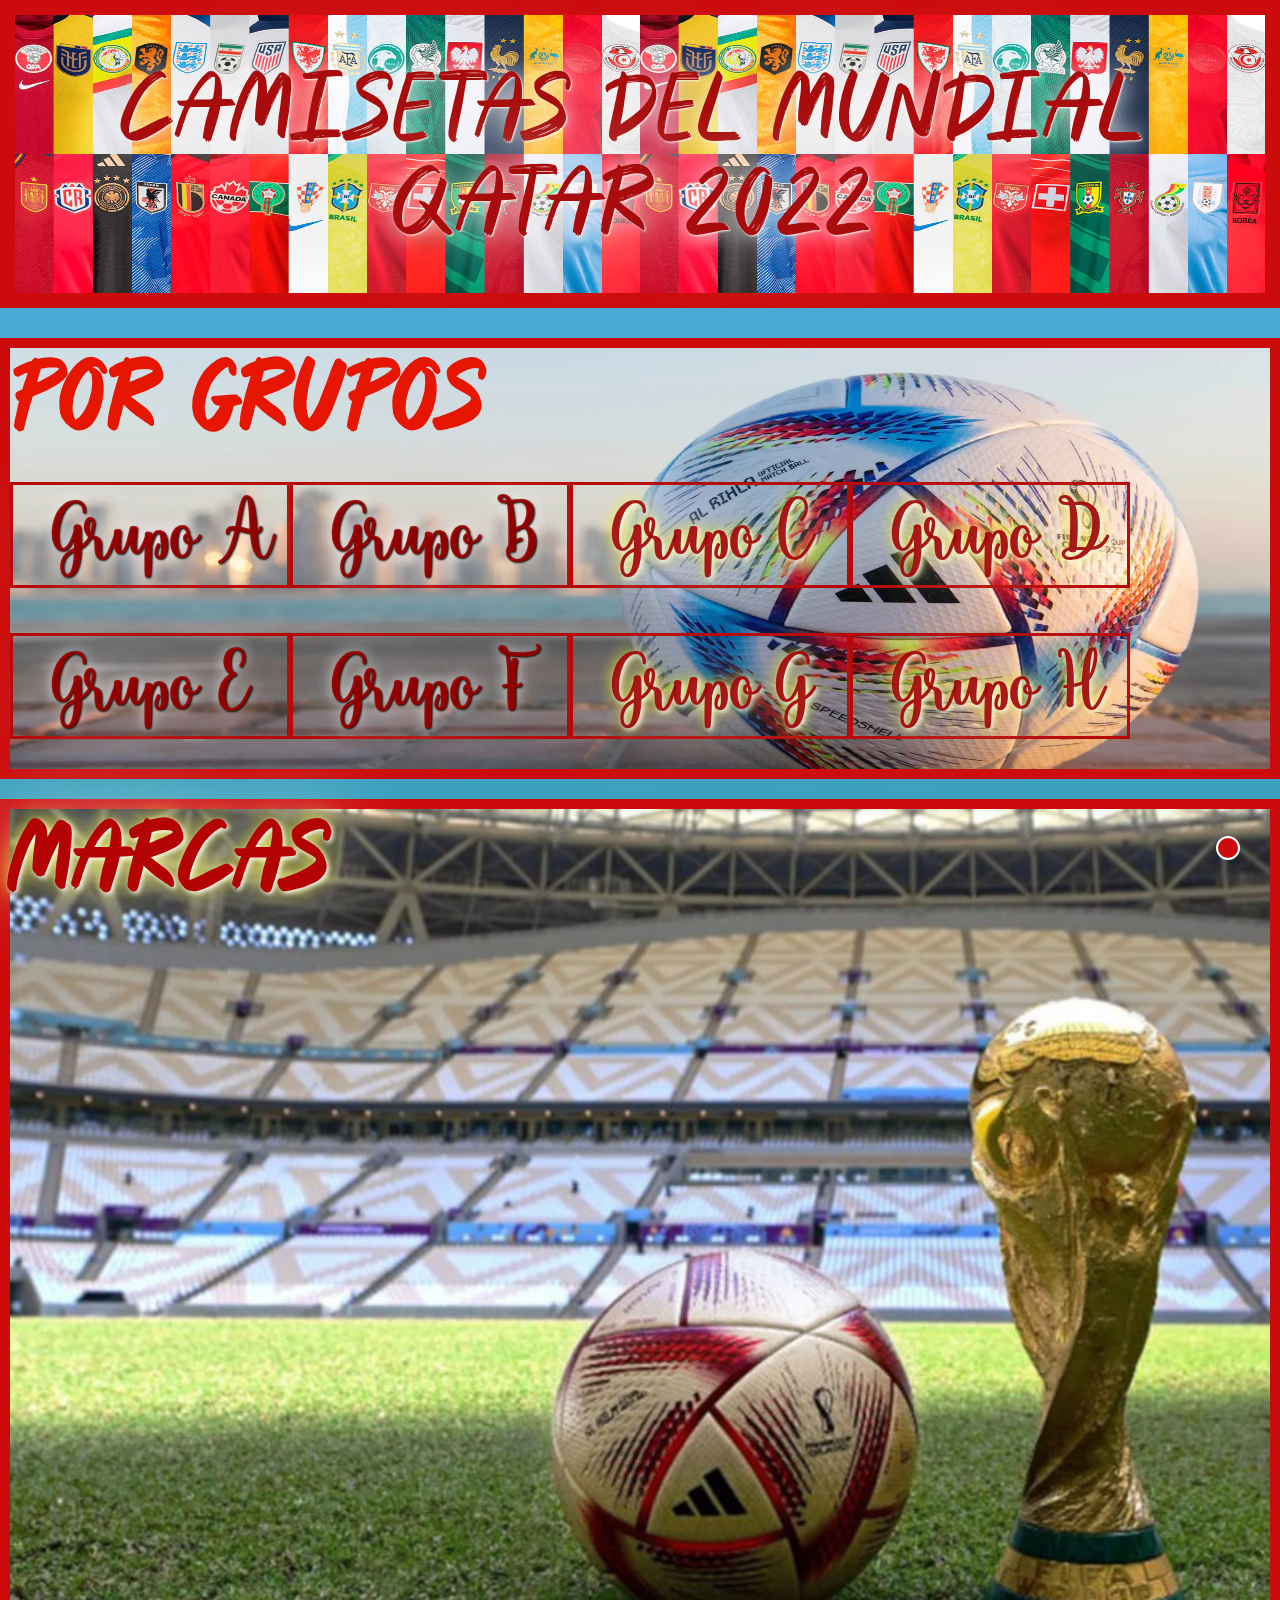
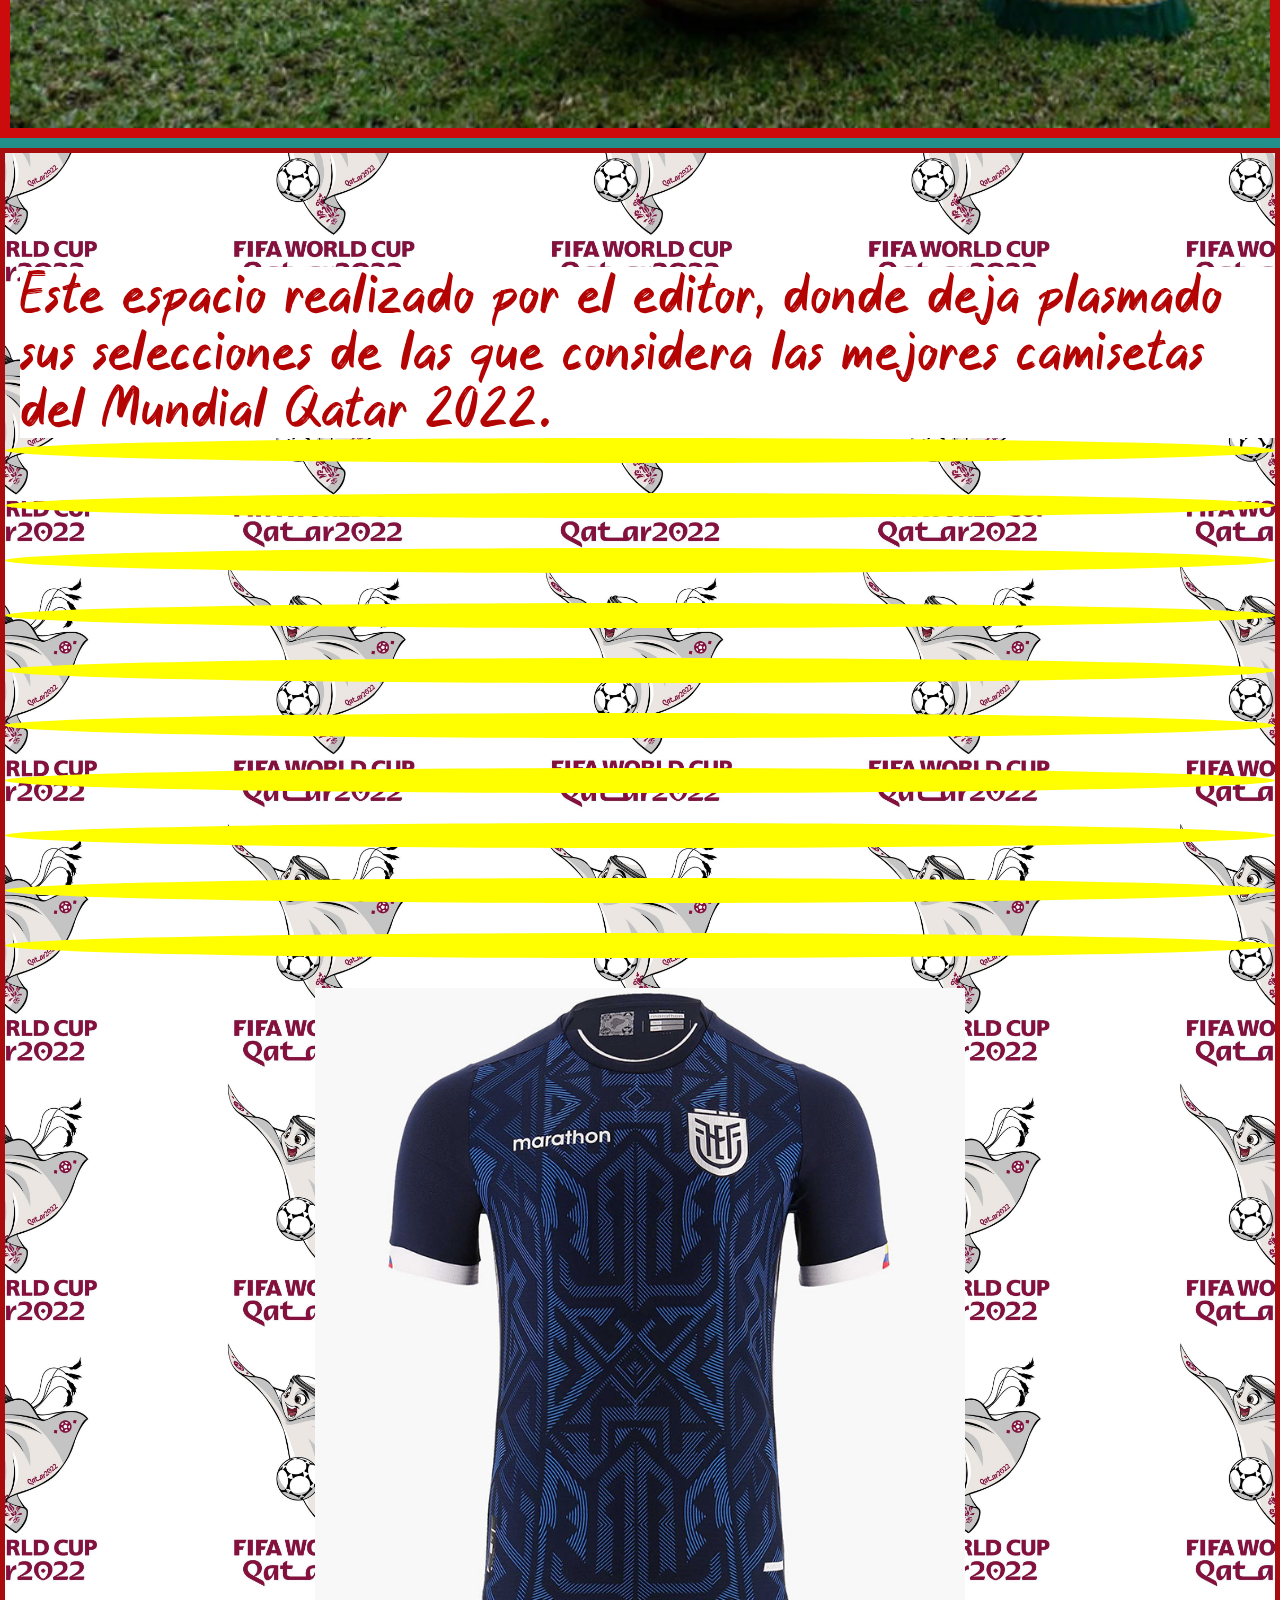
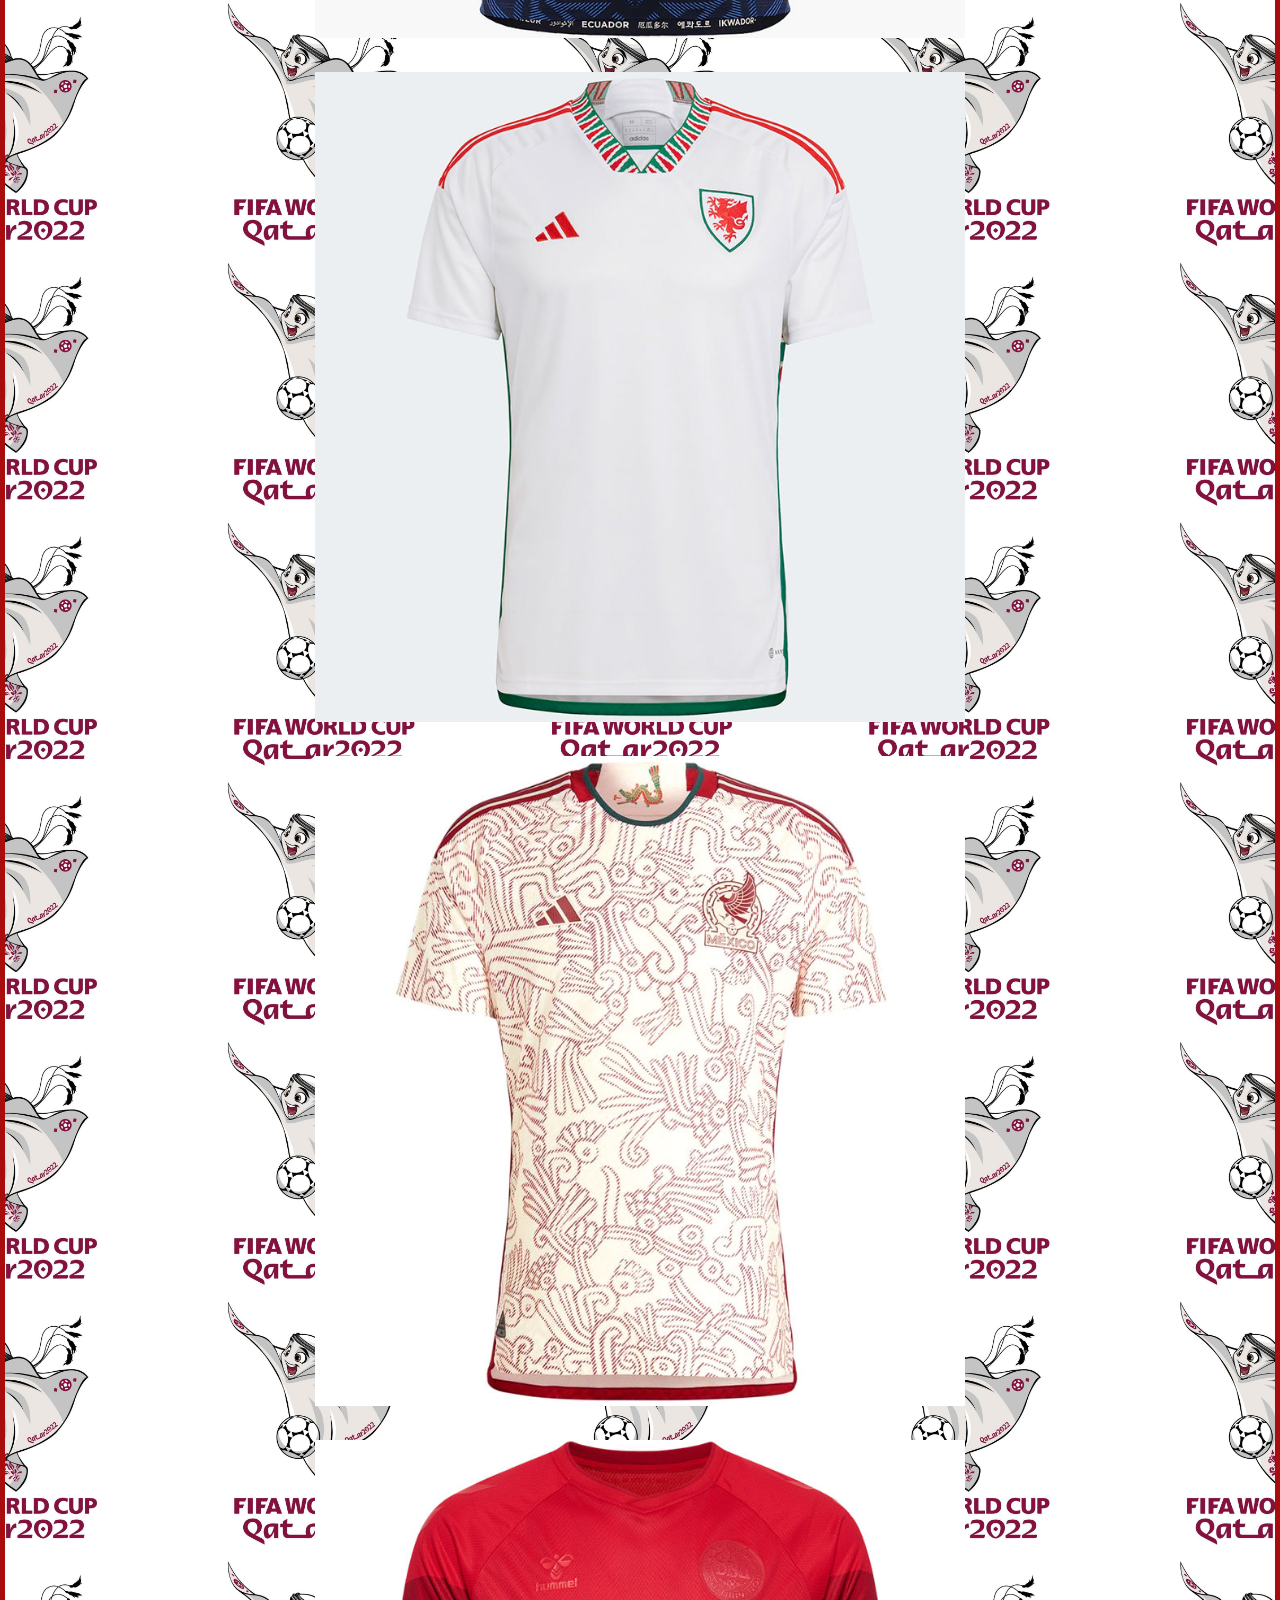
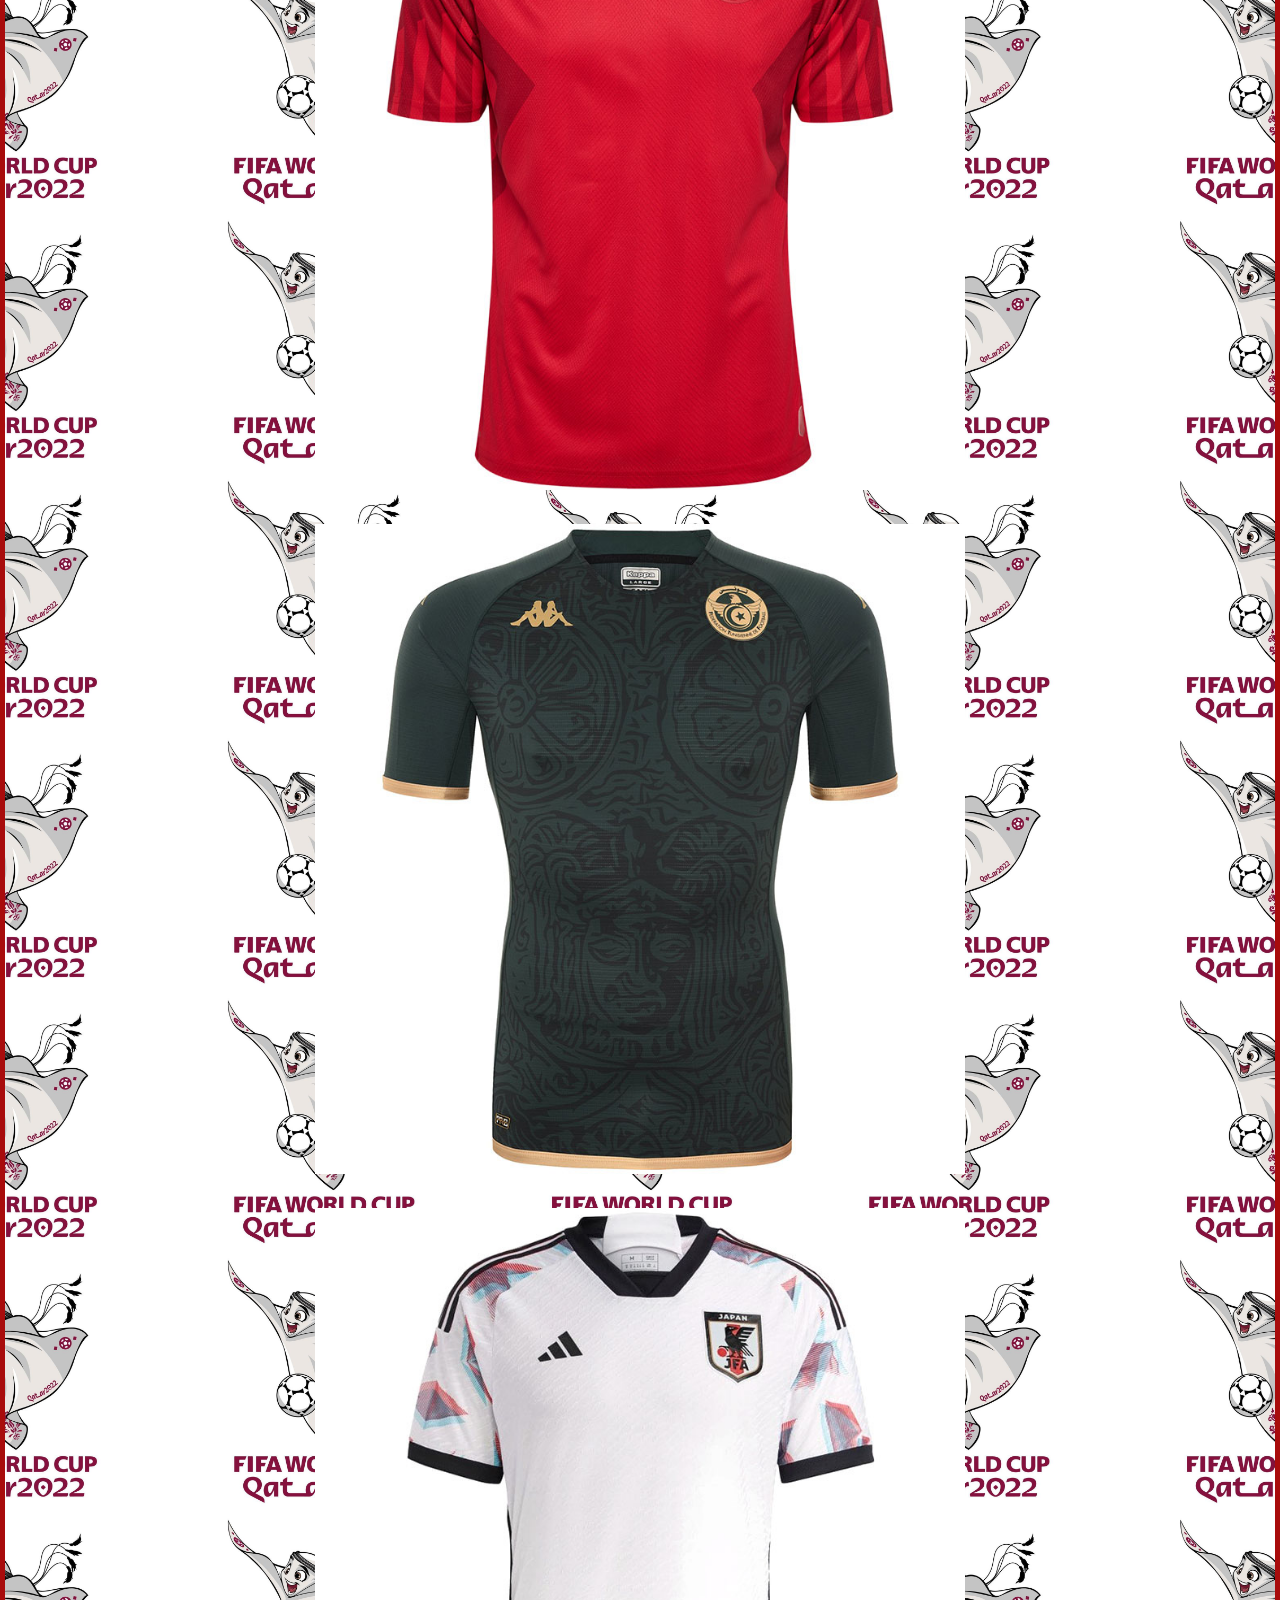
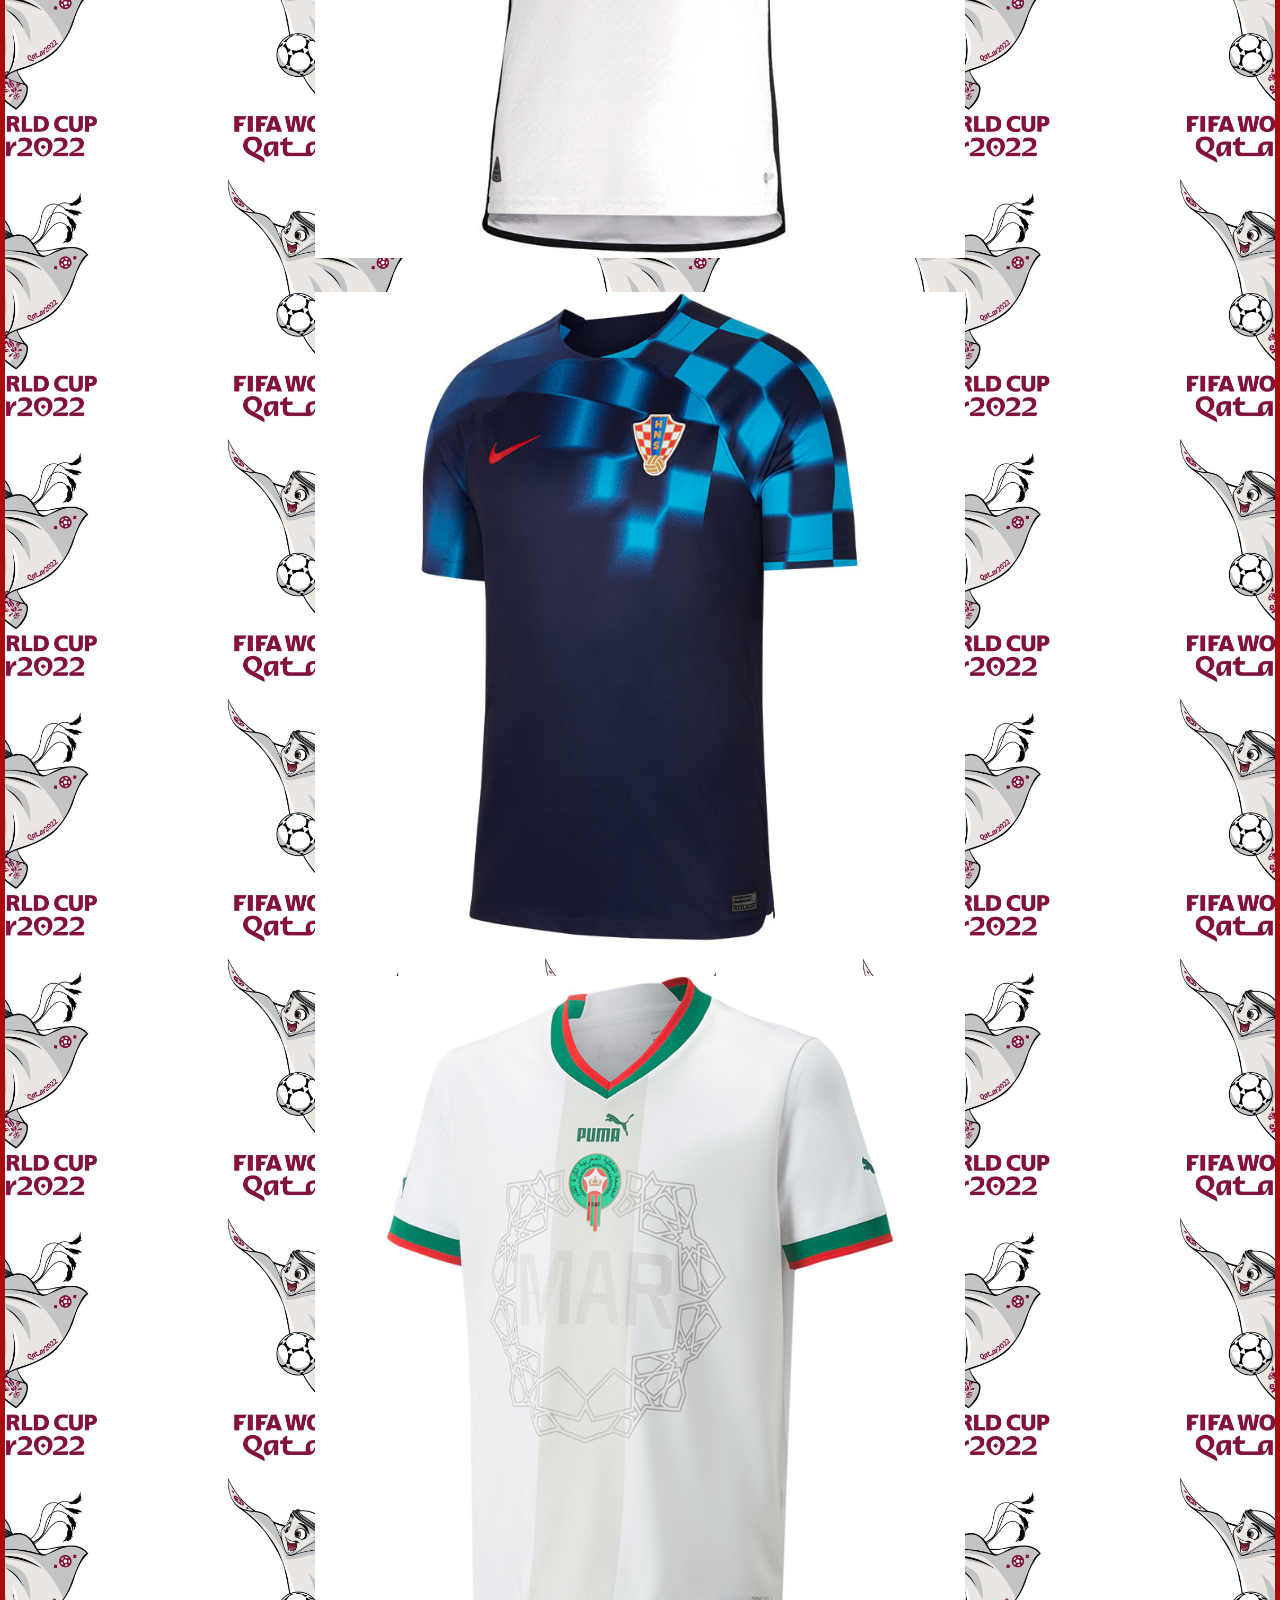
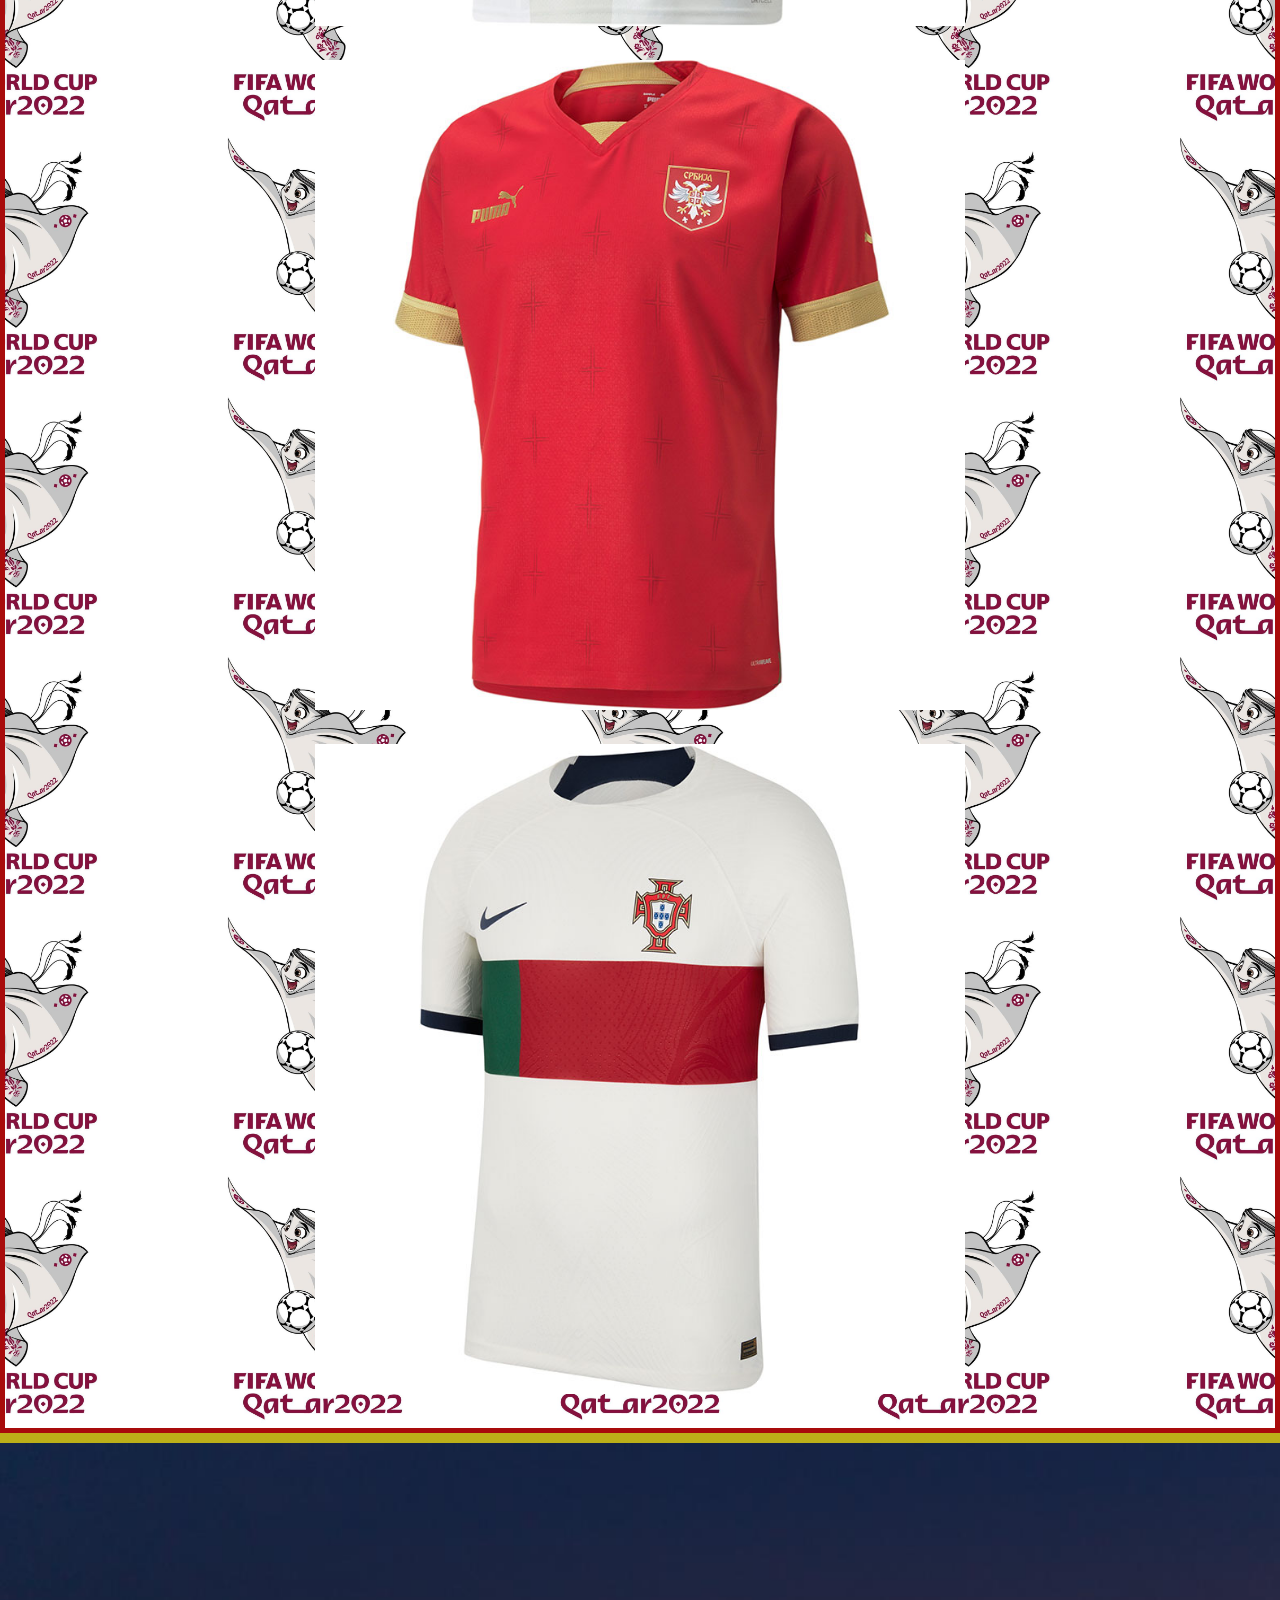
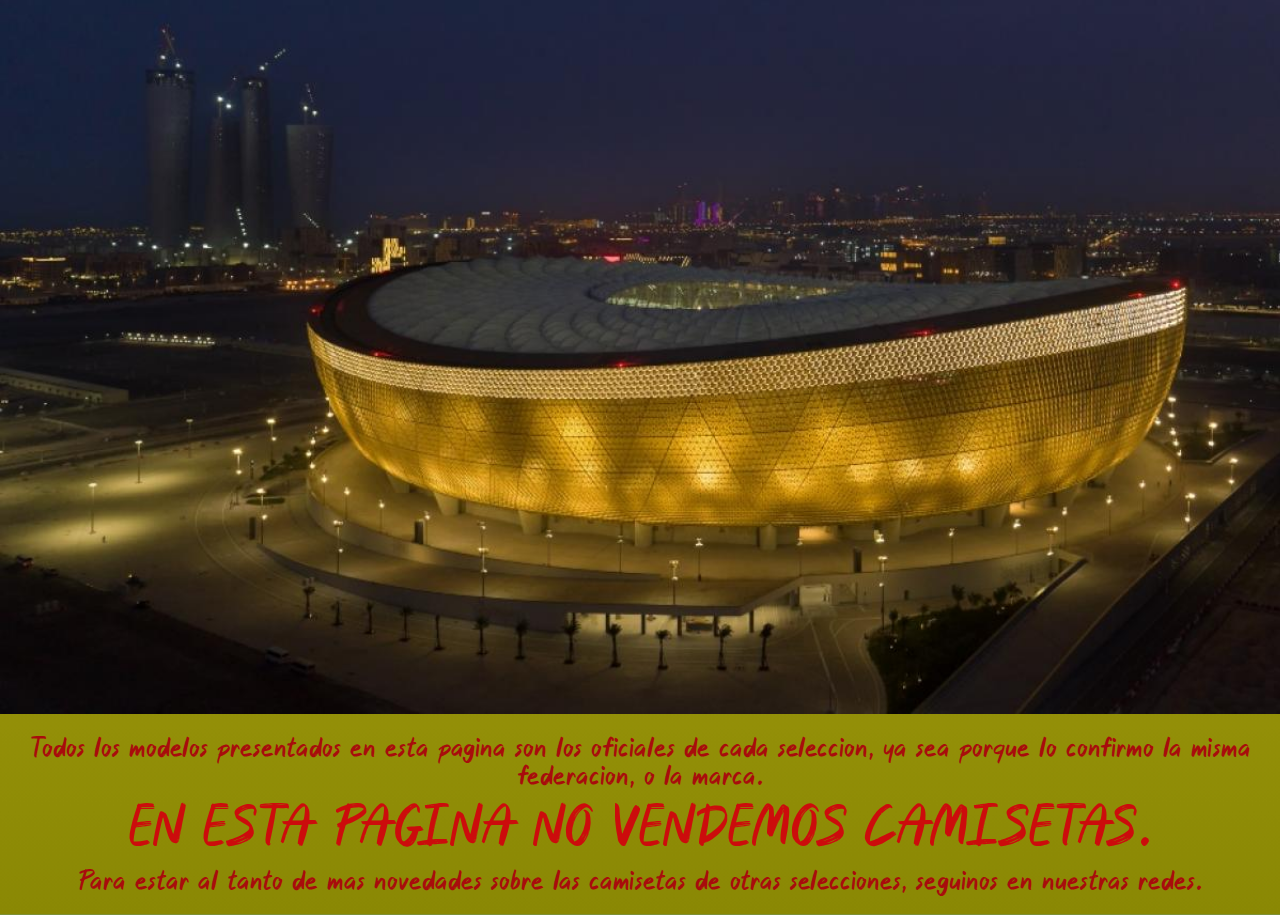
<file: index.html>
<!DOCTYPE html>
<html lang="es">
<head>
    <meta charset="UTF-8">
    <meta http-equiv="X-UA-Compatible" content="IE=edge">
    <meta name="viewport" content="width=device-width, initial-scale=1, shrink-to-fit=no">
    <link rel="stylesheet" href="https://cdnjs.cloudflare.com/ajax/libs/font-awesome/6.3.0/css/all.min.css" integrity="sha512-SzlrxWUlpfuzQ+pcUCosxcglQRNAq/DZjVsC0lE40xsADsfeQoEypE+enwcOiGjk/bSuGGKHEyjSoQ1zVisanQ==" crossorigin="anonymous" referrerpolicy="no-referrer" />
    <link rel="stylesheet" href="animaciones/animate.css">
    <link rel="shortcut icon" href="./Logos/Logo.jpg" type="image/x-icon">
    <link rel="stylesheet" href="https://cdn.jsdelivr.net/npm/bootstrap@4.6.2/dist/css/bootstrap.min.css" integrity="sha384-xOolHFLEh07PJGoPkLv1IbcEPTNtaed2xpHsD9ESMhqIYd0nLMwNLD69Npy4HI+N" crossorigin="anonymous">
    <meta name="description" content="Camisetas de futbol">
    <meta name="keywords" content="Argentina, Mundial2022, Fútbol, Qatar2022, Camisetas, Messi, Mexico, CR7, Cristiano Ronaldo, Portugal, Camisetas 2022, Camisetas Mundial, Seleccion">
    <link rel="stylesheet" href="estilos.css">
    <title>Camisetas Qatar 2022</title>
</head>
<body>
    <header>
        <div>
        <h1>CAMISETAS DEL MUNDIAL QATAR 2022</h1>
    </div>
    </header>
    <article>
        <div>
          <h2 class="wow animate__heartBeat" data-wow-duration="2s" data-wow-delay="2s">POR GRUPOS</h2>
        </div>
        <section class="porgrupos">
        <div class="cont Grupo A wow animate__fadeOutDown" data-wow-duration="2s" data-wow-delay="2s"><a href="./grupos/grupoav2.html"> Grupo A </div></a> 
        <div class="cont Grupo B"><a href="./grupos/grupobv2.html"> Grupo B </div></a> 
        <div class="cont Grupo C"><a href="./grupos/grupocv2.html" class="ball"> Grupo C </div></a> 
        <div class="cont Grupo D"><a href="./grupos/grupodv2.html" class="ball"> Grupo D </div></a> 
    </section>
    <section class="porgrupos">
        <div class="cont Grupo E wow animate__fadeOutDown" data-wow-duration="2s" data-wow-delay="2s"><a href="./grupos/grupoev2.html"> Grupo E </div></a> 
        <div class="cont Grupo F"><a href="./grupos/grupofv2.html"> Grupo F </div></a> 
        <div class="cont Grupo G"><a href="./grupos/grupogv2.html" class="ball2"> Grupo G </div></a> 
        <div class="cont Grupo H"><a href="./grupos/grupohv2.html" class="ball2"> Grupo H </div></a> 
        </section>
    </article>
    <nav>
        <h2 class="wow animate__heartBeat" data-wow-duration="2s" data-wow-delay="2s">MARCAS</h2>
        <main class="galeria">
<div class="marca marca1 wow animate__fadeOutDown" data-wow-duration="2s" data-wow-delay="2s"><a href="./marcas/nike.html"> Nike </div></a>
<div class="marca marca2 wow animate__fadeOutDown" data-wow-duration="2s" data-wow-delay="2s"><a href="./marcas/hummel.html"> Hummel </div></a>
<div class="marca marca3 wow animate__fadeOutDown" data-wow-duration="2s" data-wow-delay="2s"><a href="./marcas/kappa.html"> Kappa </div></a>
<div class="marca marca4 wow animate__fadeOutDown" data-wow-duration="2s" data-wow-delay="2s"><a href="./marcas/majid.html"> Majid </div></a>
<div class="marca marca5 wow animate__fadeOutDown" data-wow-duration="2s" data-wow-delay="2s"><a href="./marcas/puma.html"> Puma </div></a>
<div class="marca marca6 wow animate__fadeOutDown" data-wow-duration="2s" data-wow-delay="2s"><a href="./marcas/newbalance.html"> New <br>Balance </div></a>
<div class="marca marca7 wow animate__fadeOutDown" data-wow-duration="2s" data-wow-delay="2s"><a href="./marcas/one.html" id="one"> One </div></a>
<div class="marca marca8 wow animate__fadeOutDown" data-wow-duration="2s" data-wow-delay="2s"><a href="./marcas/marathon.html" id="puma"> Marathon </div></a>
<div class="marca marca9 wow animate__fadeOutDown" data-wow-duration="2s" data-wow-delay="2s"><a href="./marcas/adidas.html" id="adidas"> Adiddas </div></a>
        
    </main>
</nav>
<!-- Carrusel inicio -->
<section class="carrusel">
    <h2 class="wow animate__animated animate__heartBeat"
    data-wow-duration="2s" data-wow-delay="2s"> Selecciones del editor </h2>
    <div class="editor">

    <p> Este espacio realizado por el editor, donde deja plasmado sus selecciones de las que considera las mejores camisetas del Mundial Qatar 2022. </p>
    </div>
    <div id="demo" class="carousel slide" data-ride="carousel">


    <!-- Indicators -->
    <ul class="carousel-indicators" >
      <li data-target="#demo" data-slide-to="0" class="active"></li>
      <li data-target="#demo" data-slide-to="1"></li>
      <li data-target="#demo" data-slide-to="2"></li>
      <li data-target="#demo" data-slide-to="3"></li>
      <li data-target="#demo" data-slide-to="4"></li>
      <li data-target="#demo" data-slide-to="5"></li>
      <li data-target="#demo" data-slide-to="6"></li>
      <li data-target="#demo" data-slide-to="7"></li>
      <li data-target="#demo" data-slide-to="8"></li>
      <li data-target="#demo" data-slide-to="9"></li>
    </ul>
  
    <!-- The slideshow -->
    <div class="carousel-inner container-fluid">
      <div class="carousel-item active">
        <img src="camisetas/A Ecuador V.jpg" alt="Ecuador Visitante" height="650px" width="650px">
      </div>
      <div class="carousel-item">
        <img src="camisetas/B Gales V.jpg" alt="Gales Visitante" height="650px" width="650px">
      </div>
      <div class="carousel-item">
        <img src="camisetas/C MX V.jpg" alt="Mexico Visitante" height="650px" width="650px">
      </div>
      <div class="carousel-item">
        <img src="camisetas/D Dinamarca H.jpg" alt="Dinamarca Local" height="650px" width="650px">
      </div>      
      <div class="carousel-item">
        <img src="camisetas/D Tunez 3.jpg" alt="Túnez Alternativa" height="650px" width="650px">
      </div>      
      <div class="carousel-item">
        <img src="camisetas/E JP V.jpg" alt="Japón Vistante" height="650px" width="650px">
      </div>     
      <div class="carousel-item">
        <img src="camisetas/F Croacia V.jpg" alt="Croacia  Visitante" height="650px" width="650px">
      </div>      
      <div class="carousel-item">
        <img src="camisetas/F Marr V.jpg" alt="Marruecos Visitante" height="650px" width="650px">
      </div>
      <div class="carousel-item">
        <img src="camisetas/G Serbia H.jpg" alt="Serbia Local" height="650px" width="650px">
      </div>
      <div class="carousel-item">
        <img src="camisetas/H POR V.jpg" alt="Portugal Visitante" height="650px" width="650px">
      </div>
    </section>
  
    <!-- Left and right controls -->
    <!-- <a class="carousel-control-prev" href="#demo" data-slide="prev">
      <span class="carousel-control-prev-icon"></span>
    </a>
    <a class="carousel-control-next" href="#demo" data-slide="next">
      <span class="carousel-control-next-icon"></span>
    </a> -->
  
  </div>
</div>
<!-- Carrusel fin -->
<div class="video">
    <h2 class="wow slideInLeft" data-wow-duration="2s" data-wow-delay="2s">No te pierdas el resumen con todos los goles del mundial</a>
<br>
        <iframe class="container-fluid" width="1500" height="650" src="https://www.youtube.com/embed/UnVqKuZliF0" title="YouTube video player" frameborder="0" allow="accelerometer; autoplay; clipboard-write; encrypted-media; gyroscope; picture-in-picture; web-share" allowfullscreen></iframe>
</h2>
</div>
<a href="#" class="subir">
    <i class="fa-solid fa-circle-up"></i>
   </a>
   <footer>
    <p class="Anuncio"> Todos los modelos presentados en esta página son los oficiales de cada selección, ya sea porque lo confirmo la misma federación, o la marca.</p>
    <p class="Aviso"> En esta página no vendemos camisetas. </p>
    <p> Para estar al tanto de más novedades sobre las camisetas de otras selecciones, seguinos en nuestras redes. </p>
    <div class="Redes">
    <i class="fa-brands fa-facebook"><a href="https://es-la.facebook.com/"></a></i>
    <i class="fa-brands fa-instagram"><a href="https://www.instagram.com/"></a></i>
</div>
   </footer>





   <script src="https://cdn.jsdelivr.net/npm/jquery@3.5.1/dist/jquery.slim.min.js" integrity="sha384-DfXdz2htPH0lsSSs5nCTpuj/zy4C+OGpamoFVy38MVBnE+IbbVYUew+OrCXaRkfj" crossorigin="anonymous"></script>
    <script src="https://cdn.jsdelivr.net/npm/popper.js@1.16.1/dist/umd/popper.min.js" integrity="sha384-9/reFTGAW83EW2RDu2S0VKaIzap3H66lZH81PoYlFhbGU+6BZp6G7niu735Sk7lN" crossorigin="anonymous"></script>
    <script src="https://cdn.jsdelivr.net/npm/bootstrap@4.6.2/dist/js/bootstrap.min.js" integrity="sha384-+sLIOodYLS7CIrQpBjl+C7nPvqq+FbNUBDunl/OZv93DB7Ln/533i8e/mZXLi/P+" crossorigin="anonymous"></script>
    <script src="./animaciones/wow.min.js"></script>
              <script>
              new WOW().init();
              </script>
</body>
</html>
</file>
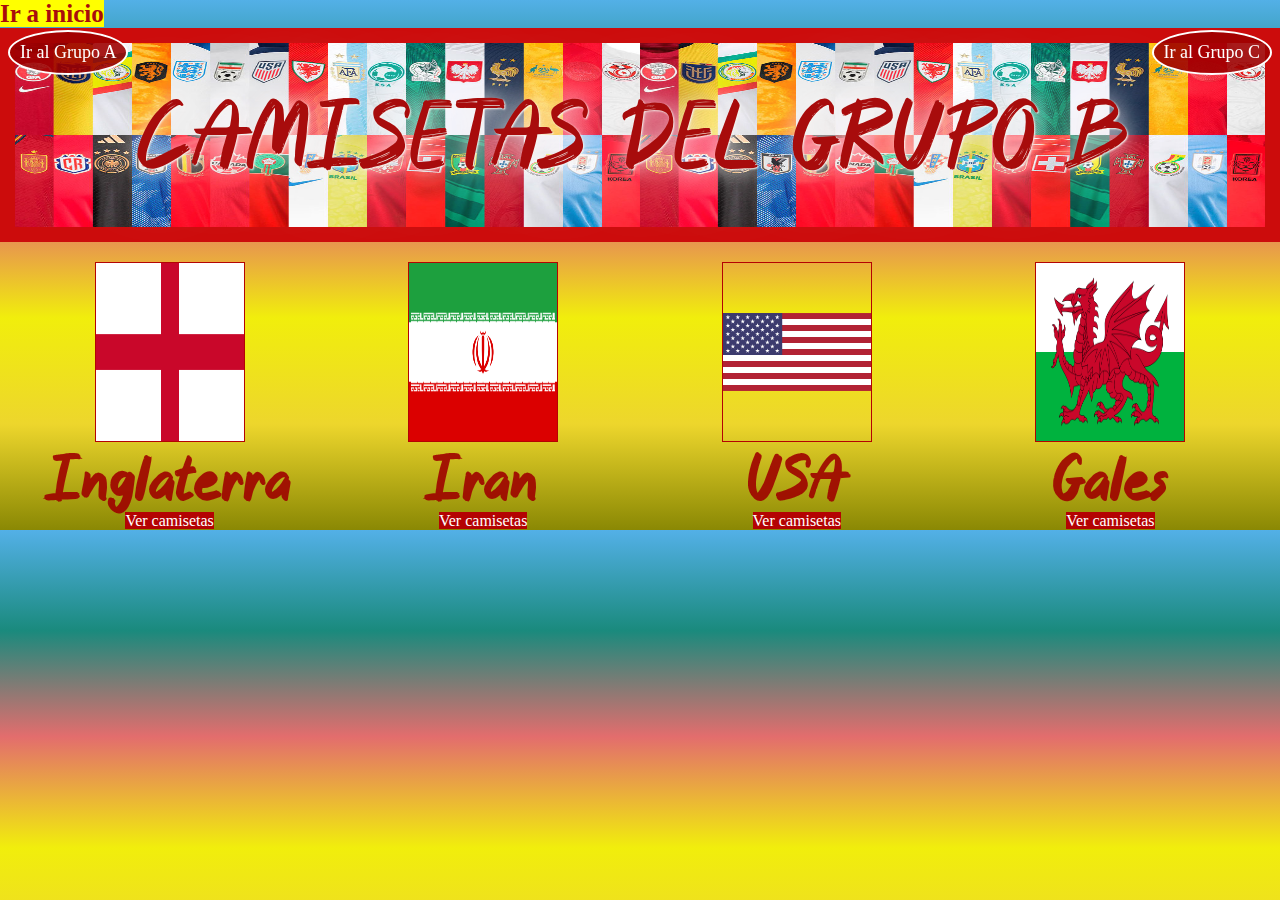
<file: grupos/grupobv2.html>
<!DOCTYPE html>
<html lang="es">
<head>
    <meta charset="UTF-8">
    <meta http-equiv="X-UA-Compatible" content="IE=edge">
    <meta name="viewport" content="width=device-width, initial-scale=1.0">
    <link rel="stylesheet" href="../animaciones/animate.css">
    <meta name="description" content="Camisetas de futbol grupo B Mundial 2022">
    <meta name="keywords" content="Inglaterra, USA, Iran, Gales, Wales, USA, EEUU, United States, grupo B, Kane, Maguire, Pulisic, Weah, Reyna, Bale, Local, Visitante, Camisetas 2022, Camisetas Mundial, Seleccion">
    <link rel="stylesheet" href="https://cdnjs.cloudflare.com/ajax/libs/font-awesome/6.3.0/css/all.min.css" integrity="sha512-SzlrxWUlpfuzQ+pcUCosxcglQRNAq/DZjVsC0lE40xsADsfeQoEypE+enwcOiGjk/bSuGGKHEyjSoQ1zVisanQ==" crossorigin="anonymous" referrerpolicy="no-referrer" />
    <link rel="shortcut icon" href="../logos/Logo.jpg" type="image/x-icon">
    <link rel="stylesheet" href="https://cdn.jsdelivr.net/npm/bootstrap@4.6.2/dist/css/bootstrap.min.css" integrity="sha384-xOolHFLEh07PJGoPkLv1IbcEPTNtaed2xpHsD9ESMhqIYd0nLMwNLD69Npy4HI+N" crossorigin="anonymous">
    <link rel="stylesheet" href="../estilos.css">
    <title>Grupo B</title>
</head>
<body>
  <h4><a href="../index.html">Ir a inicio </a></h4>
  <a href="../grupos/grupoav2.html" class="next">Ir al Grupo A</a>
  <a href="../grupos/grupocv2.html" class="next2">Ir al Grupo C</a>

    <header class="hgrupos container-fluid">
 
          <div>
            <h1>CAMISETAS DEL GRUPO B</h1>
        </div>

    </header>
    <div class="container-fluid">
    <div class="cardflex">   
        <div class="card card border-danger mb-3" style="width: 18rem;">
            <img src="../banderas/B Inglaterra2.png" class="card-img-top margin linea" alt="..." height="180px" width="150px">
            <div class="card-body nameb1">
              <h5 class="card-title corto5"> Inglaterra </h5>
              <a href="../paises/binglaterra.html" class="btn btn-primary btnb1 wow bounceIn" data-wow-duration="1s" data-wow-delay="1s"> Ver camisetas </a>
            </div>
          </div>
          <div class="card card border-danger mb-3" style="width: 18rem;">
            <img src="../banderas/B Iran.png" class="card-img-top linea" alt="..." height="180px" width="150px">
            <div class="card-body nameb2">
              <h5 class="card-title corto4"> Irán </h5>
              <a href="../paises/biran.html" class="btn btn-primary btnb2 wow bounceIn" data-wow-duration="1s" data-wow-delay="1s"> Ver camisetas </a>
            </div>
          </div>
          <div class="card card border-danger mb-3" style="width: 18rem;">
            <img src="../banderas/B USA.svg" class="card-img-top linea" alt="..." height="180px" width="150px">
            <div class="card-body">
              <h5 class="card-title nameb3"> USA </h5>
              <a href="../paises/busa.html" class="btn btn-primary btnb3" class="btnfinal wow bounceIn" data-wow-duration="1s" data-wow-delay="1s"> Ver camisetas </a>
            </div>
          </div>
          <div class="card card border-danger mb-3" style="width: 18rem;">
            <img src="../banderas/B Gales.png" class="card-img-top linea" alt="..." height="180px" width="150px">
            <div class="card-body">
              <h5 class="card-title nameb4"> Gales </h5>
              <a href="../paises/bgales.html" class="btn btn-primary btnb4 wow bounceIn" data-wow-duration="1s" data-wow-delay="1s"> Ver camisetas </a>
            </div>
          </div>
          
    </div>
</div>


      <script src="https://cdn.jsdelivr.net/npm/jquery@3.5.1/dist/jquery.slim.min.js" integrity="sha384-DfXdz2htPH0lsSSs5nCTpuj/zy4C+OGpamoFVy38MVBnE+IbbVYUew+OrCXaRkfj" crossorigin="anonymous"></script>
    <script src="https://cdn.jsdelivr.net/npm/popper.js@1.16.1/dist/umd/popper.min.js" integrity="sha384-9/reFTGAW83EW2RDu2S0VKaIzap3H66lZH81PoYlFhbGU+6BZp6G7niu735Sk7lN" crossorigin="anonymous"></script>
    <script src="https://cdn.jsdelivr.net/npm/bootstrap@4.6.2/dist/js/bootstrap.min.js" integrity="sha384-+sLIOodYLS7CIrQpBjl+C7nPvqq+FbNUBDunl/OZv93DB7Ln/533i8e/mZXLi/P+" crossorigin="anonymous"></script>
    <script src="../animaciones/wow.min.js"></script>
              <script>
              new WOW().init();
              </script>
</body>
</html>
</file>
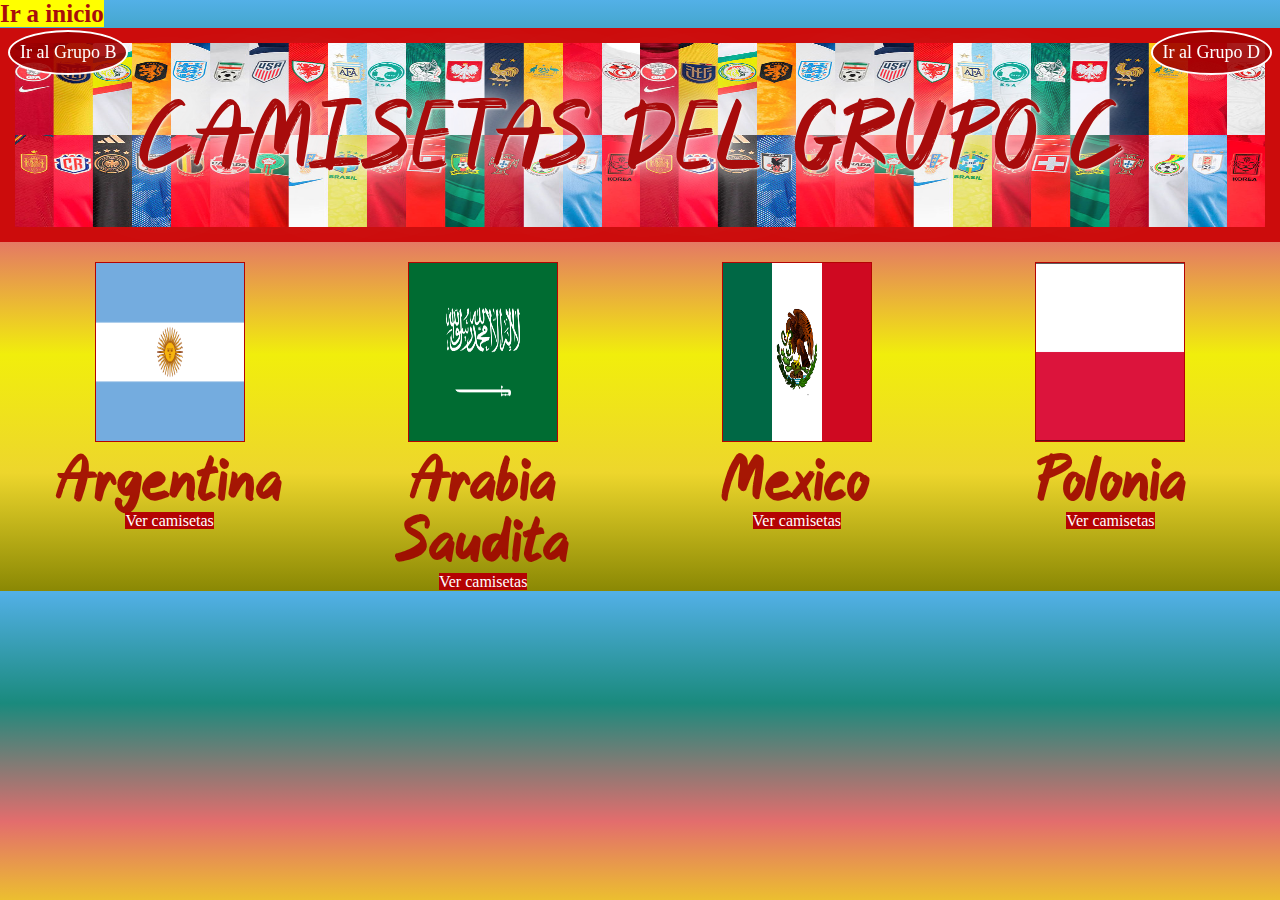
<file: grupos/grupocv2.html>
<!DOCTYPE html>
<html lang="es">
<head>
    <meta charset="UTF-8">
    <meta http-equiv="X-UA-Compatible" content="IE=edge">
    <meta name="viewport" content="width=device-width, initial-scale=1.0">
    <link rel="stylesheet" href="../animaciones/animate.css">
    <meta name="description" content="Camisetas de futbol grupo C Mundial 2022">
    <meta name="keywords" content="Argentina, Arg, Messi, Di Maria, Julian, Dibu Martinez, Arabia, Saudita, Saudit, Arabia Saudita, Al Sharawy, Mexico, Mejico, Ochoa, Chicharito, Lozano, Polonia, Lewandonski, Local, Visitante, Camisetas 2022, Camisetas Mundial, Seleccion">
    <link rel="stylesheet" href="https://cdnjs.cloudflare.com/ajax/libs/font-awesome/6.3.0/css/all.min.css" integrity="sha512-SzlrxWUlpfuzQ+pcUCosxcglQRNAq/DZjVsC0lE40xsADsfeQoEypE+enwcOiGjk/bSuGGKHEyjSoQ1zVisanQ==" crossorigin="anonymous" referrerpolicy="no-referrer" />
    <link rel="shortcut icon" href="../logos/Logo.jpg" type="image/x-icon">
    <link rel="stylesheet" href="https://cdn.jsdelivr.net/npm/bootstrap@4.6.2/dist/css/bootstrap.min.css" integrity="sha384-xOolHFLEh07PJGoPkLv1IbcEPTNtaed2xpHsD9ESMhqIYd0nLMwNLD69Npy4HI+N" crossorigin="anonymous">
    <link rel="stylesheet" href="../estilos.css">
    <title>Grupo C</title>
</head>
<body>
  <h4><a href="../index.html">Ir a inicio </a></h4>
  <a href="../grupos/grupobv2.html" class="next">Ir al Grupo B</a>
  <a href="../grupos/grupodv2.html" class="next2">Ir al Grupo D</a>

    <header class="hgrupos">
        <main class=container-fluid>
          <div>
            <h1>CAMISETAS DEL GRUPO C</h1>
        </div>
    </main>
    </header>
    <main class=container-fluid>
    <div class="cardflex">   
        <div class="card card border-danger mb-3" style="width: 18rem;">
            <img src="../banderas/C Argentina.gif" class="card-img-top margin linea" alt="..." height="180px" width="150px">
            <div class="card-body">
              <h5 class="card-title namec1"> Argentina </h5>
              <a href="../paises/cargentina.html" class="btn btn-primary btns btnc1 wow bounceIn" data-wow-duration="1s" data-wow-delay="1s"> Ver camisetas </a>
            </div>
          </div>
          <div class="card card border-danger mb-3" style="width: 18rem;">
            <img src="../banderas/C Arabia.png" class="card-img-top linea" alt="..." height="180px" width="150px">
            <div class="card-body ">
              <h5 class="card-title namec2"> Arabia <br> Saudita </h5>
              <a href="../paises/carabia.html" class="btn btn-primary btns btnc2 wow bounceIn" data-wow-duration="1s" data-wow-delay="1s"> Ver camisetas </a>
            </div>
          </div>
          <div class="card card border-danger mb-3" style="width: 18rem;">
            <img src="../banderas/C Mexico.png" class="card-img-top linea" alt="..." height="180px" width="150px">
            <div class="card-body">
              <h5 class="card-title namec3"> México </h5>
              <a href="../paises/cmexico.html" class="btn btn-primary btns btnc3 wow bounceIn" data-wow-duration="1s" data-wow-delay="1s"> Ver camisetas </a>
            </div>
          </div>
          <div class="card card border-danger mb-3" style="width: 18rem;">
            <img src="../banderas/C Polonia.png" class="card-img-top linea" alt="..." height="180px" width="150px">
            <div class="card-body">
              <h5 class="card-title namec4"> Polonia </h5>
              <a href="../paises/cpolonia.html" class="btn btn-primary btns btnc4 wow bounceIn" data-wow-duration="1s" data-wow-delay="1s"> Ver camisetas </a>
            </div>
          </div>
          
    </div>
</div>
</main>


      <script src="https://cdn.jsdelivr.net/npm/jquery@3.5.1/dist/jquery.slim.min.js" integrity="sha384-DfXdz2htPH0lsSSs5nCTpuj/zy4C+OGpamoFVy38MVBnE+IbbVYUew+OrCXaRkfj" crossorigin="anonymous"></script>
    <script src="https://cdn.jsdelivr.net/npm/popper.js@1.16.1/dist/umd/popper.min.js" integrity="sha384-9/reFTGAW83EW2RDu2S0VKaIzap3H66lZH81PoYlFhbGU+6BZp6G7niu735Sk7lN" crossorigin="anonymous"></script>
    <script src="https://cdn.jsdelivr.net/npm/bootstrap@4.6.2/dist/js/bootstrap.min.js" integrity="sha384-+sLIOodYLS7CIrQpBjl+C7nPvqq+FbNUBDunl/OZv93DB7Ln/533i8e/mZXLi/P+" crossorigin="anonymous"></script>
    <script src="../animaciones/wow.min.js"></script>
              <script>
              new WOW().init();
              </script>
</body>
</html>
</file>
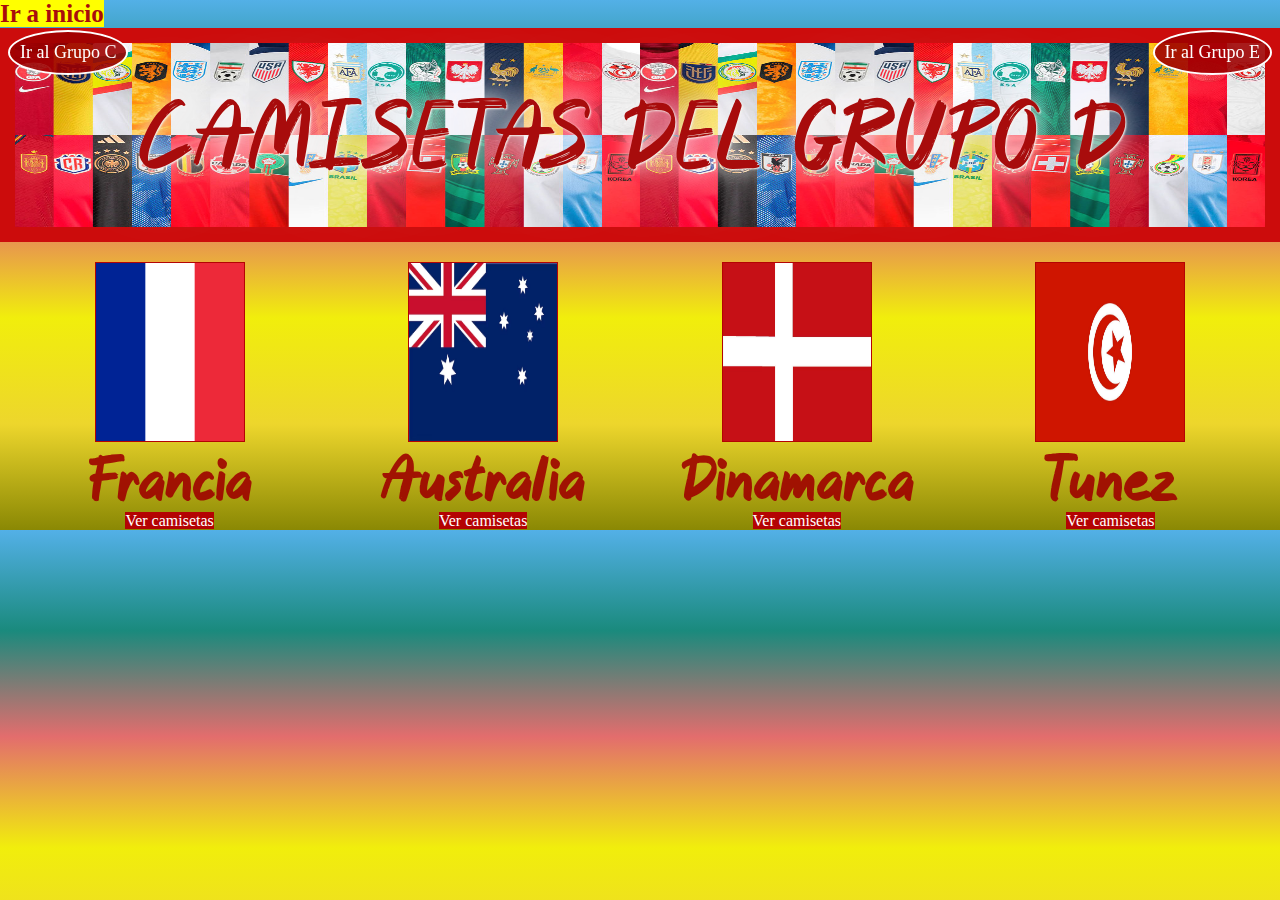
<file: grupos/grupodv2.html>
<!DOCTYPE html>
<html lang="es">
<head>
    <meta charset="UTF-8">
    <meta http-equiv="X-UA-Compatible" content="IE=edge">
    <meta name="viewport" content="width=device-width, initial-scale=1.0">
    <link rel="stylesheet" href="../animaciones/animate.css">
    <meta name="description" content="Camisetas de futbol grupo D Mundial 2022">
    <meta name="keywords" content="Francia, Mbappe, France, Lloris, Varane, Dembele, Australia, Aus, Dinamarca, Denmark, Eriksen, decepción, Tunez, Africa, Local, Visitante, Camisetas 2022, Camisetas Mundial, Seleccion">
    <link rel="stylesheet" href="https://cdnjs.cloudflare.com/ajax/libs/font-awesome/6.3.0/css/all.min.css" integrity="sha512-SzlrxWUlpfuzQ+pcUCosxcglQRNAq/DZjVsC0lE40xsADsfeQoEypE+enwcOiGjk/bSuGGKHEyjSoQ1zVisanQ==" crossorigin="anonymous" referrerpolicy="no-referrer" />
    <link rel="shortcut icon" href="../logos/Logo.jpg" type="image/x-icon">
    <link rel="stylesheet" href="https://cdn.jsdelivr.net/npm/bootstrap@4.6.2/dist/css/bootstrap.min.css" integrity="sha384-xOolHFLEh07PJGoPkLv1IbcEPTNtaed2xpHsD9ESMhqIYd0nLMwNLD69Npy4HI+N" crossorigin="anonymous">
    <link rel="stylesheet" href="../estilos.css">
    <title>Grupo D</title>
</head>
<body>
  <h4><a href="../index.html">Ir a inicio </a></h4>
  <a href="../grupos/grupocv2.html" class="next">Ir al Grupo C</a>
  <a href="../grupos/grupoev2.html" class="next2">Ir al Grupo E</a>

    <header class="hgrupos">
        <main class=container-fluid>
          <div>
            <h1>CAMISETAS DEL GRUPO D</h1>
        </div>
    </main>
    </header>
    <main class=container-fluid>
    <div class="cardflex">   
        <div class="card card border-danger mb-3" style="width: 18rem;">
            <img src="../banderas/D Francia.svg" class="card-img-top margin linea" alt="..." height="180px" width="150px">
            <div class="card-body">
              <h5 class="card-title named1"> Francia </h5>
              <a href="../paises/dfrancia.html" class="btn btn-primary btns btnd1 wow bounceIn" data-wow-duration="1s" data-wow-delay="1s"> Ver camisetas </a>
            </div>
          </div>
          <div class="card card border-danger mb-3" style="width: 18rem;">
            <img src="../banderas/D Australia2.avif" class="card-img-top linea" alt="..." height="180px" width="150px">
            <div class="card-body ">
              <h5 class="card-title named2"> Australia </h5>
              <a href="../paises/daustralia.html" class="btn btn-primary btns btnd2 wow bounceIn" data-wow-duration="1s" data-wow-delay="1s"> Ver camisetas </a>
            </div>
          </div>
          <div class="card card border-danger mb-3" style="width: 18rem;">
            <img src="../banderas/D Dinamarca.avif" class="card-img-top linea" alt="..." height="180px" width="150px">
            <div class="card-body">
              <h5 class="card-title named3"> Dinamarca </h5>
              <a href="../paises/ddinamarca.html" class="btn btn-primary btns btnd3 wow bounceIn" data-wow-duration="1s" data-wow-delay="1s"> Ver camisetas </a>
            </div>
          </div>
          <div class="card card border-danger mb-3" style="width: 18rem;">
            <img src="../banderas/D Tunez.jpg" class="card-img-top linea" alt="..." height="180px" width="150px">
            <div class="card-body">
              <h5 class="card-title named4"> Túnez </h5>
              <a href="../paises/dtunez.html" class="btn btn-primary btns btnd4 wow bounceIn" data-wow-duration="1s" data-wow-delay="1s"> Ver camisetas </a>
            </div>
          </div>
          
    </div>
</div>
</main>


      <script src="https://cdn.jsdelivr.net/npm/jquery@3.5.1/dist/jquery.slim.min.js" integrity="sha384-DfXdz2htPH0lsSSs5nCTpuj/zy4C+OGpamoFVy38MVBnE+IbbVYUew+OrCXaRkfj" crossorigin="anonymous"></script>
    <script src="https://cdn.jsdelivr.net/npm/popper.js@1.16.1/dist/umd/popper.min.js" integrity="sha384-9/reFTGAW83EW2RDu2S0VKaIzap3H66lZH81PoYlFhbGU+6BZp6G7niu735Sk7lN" crossorigin="anonymous"></script>
    <script src="https://cdn.jsdelivr.net/npm/bootstrap@4.6.2/dist/js/bootstrap.min.js" integrity="sha384-+sLIOodYLS7CIrQpBjl+C7nPvqq+FbNUBDunl/OZv93DB7Ln/533i8e/mZXLi/P+" crossorigin="anonymous"></script>
    <script src="../animaciones/wow.min.js"></script>
              <script>
              new WOW().init();
              </script>
</body>
</html>
</file>
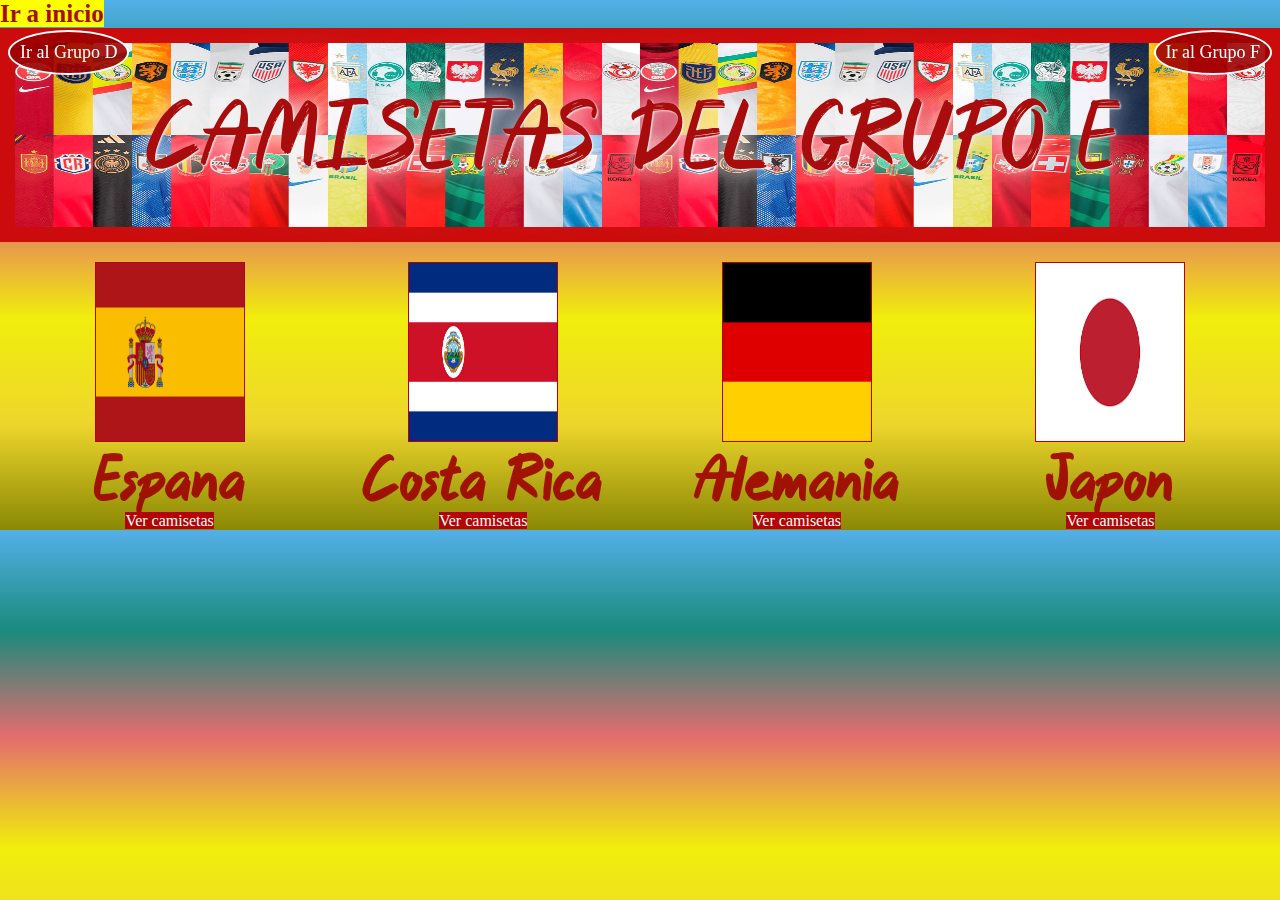
<file: grupos/grupoev2.html>
<!DOCTYPE html>
<html lang="es">
<head>
    <meta charset="UTF-8">
    <meta http-equiv="X-UA-Compatible" content="IE=edge">
    <meta name="viewport" content="width=device-width, initial-scale=1.0">
    <link rel="stylesheet" href="../animaciones/animate.css">
    <meta name="description" content="Camisetas de futbol grupo E Mundial 2022">
    <meta name="keywords" content="España, Esp, Espana, Gavi, Luis Enrique, Asensio, Costa Rica, Navas, Campbell, Ruiz, Alemania, Sane, Kroos, Japon, Samurai, Nagatomo, Local, Visitante, Camisetas 2022, Camisetas Mundial, Seleccion">
    <link rel="stylesheet" href="https://cdnjs.cloudflare.com/ajax/libs/font-awesome/6.3.0/css/all.min.css" integrity="sha512-SzlrxWUlpfuzQ+pcUCosxcglQRNAq/DZjVsC0lE40xsADsfeQoEypE+enwcOiGjk/bSuGGKHEyjSoQ1zVisanQ==" crossorigin="anonymous" referrerpolicy="no-referrer" />
    <link rel="shortcut icon" href="../logos/Logo.jpg" type="image/x-icon">
    <link rel="stylesheet" href="https://cdn.jsdelivr.net/npm/bootstrap@4.6.2/dist/css/bootstrap.min.css" integrity="sha384-xOolHFLEh07PJGoPkLv1IbcEPTNtaed2xpHsD9ESMhqIYd0nLMwNLD69Npy4HI+N" crossorigin="anonymous">
    <link rel="stylesheet" href="../estilos.css">
    <title>Grupo E</title>
</head>
<body>
  <h4><a href="../index.html">Ir a inicio </a></h4>
  <a href="../grupos/grupodv2.html" class="next">Ir al Grupo D</a>
  <a href="../grupos/grupofv2.html" class="next2">Ir al Grupo F</a>

    <header class="hgrupos">
        <main class=container-fluid>
          <div>
            <h1>CAMISETAS DEL GRUPO E</h1>
        </div>
    </main>
    </header>
    <main class=container-fluid>
    <div class="cardflex">   
        <div class="card card border-danger mb-3" style="width: 18rem;">
            <img src="../banderas/E España.webp" class="card-img-top margin linea" alt="..." height="180px" width="150px">
            <div class="card-body">
              <h5 class="card-title namee1"> España </h5>
              <a href="../paises/eespana.html" class="btn btn-primary btns btne1 wow bounceIn" data-wow-duration="1s" data-wow-delay="1s"> Ver camisetas </a>
            </div>
          </div>
          <div class="card card border-danger mb-3" style="width: 18rem;">
            <img src="../banderas/E CR.jpg" class="card-img-top linea" alt="..." height="180px" width="150px">
            <div class="card-body ">
              <h5 class="card-title namee2"> Costa Rica </h5>
              <a href="../paises/ecr.html" class="btn btn-primary btns btne2 wow bounceIn" data-wow-duration="1s" data-wow-delay="1s"> Ver camisetas </a>
            </div>
          </div>
          <div class="card card border-danger mb-3" style="width: 18rem;">
            <img src="../banderas/E Alemania.png" class="card-img-top linea" alt="..." height="180px" width="150px">
            <div class="card-body">
              <h5 class="card-title namee3"> Alemania </h5>
              <a href="../paises/ealemania.html" class="btn btn-primary btns btne3" class="btnfinal wow bounceIn" data-wow-duration="1s" data-wow-delay="1s"> Ver camisetas </a>
            </div>
          </div>
          <div class="card card border-danger mb-3" style="width: 18rem;">
            <img src="../banderas/E Japon.png" class="card-img-top linea" alt="..." height="180px" width="150px">
        
            <div class="card-body">
              <h5 class="card-title namee4"> Japón </h5>
              <a href="../paises/ejapon.html" class="btn btn-primary btns btne4 wow bounceIn" data-wow-duration="1s" data-wow-delay="1s"> Ver camisetas </a>
            </div>
          </div>
          
    </div>
</div>
</main>


      <script src="https://cdn.jsdelivr.net/npm/jquery@3.5.1/dist/jquery.slim.min.js" integrity="sha384-DfXdz2htPH0lsSSs5nCTpuj/zy4C+OGpamoFVy38MVBnE+IbbVYUew+OrCXaRkfj" crossorigin="anonymous"></script>
    <script src="https://cdn.jsdelivr.net/npm/popper.js@1.16.1/dist/umd/popper.min.js" integrity="sha384-9/reFTGAW83EW2RDu2S0VKaIzap3H66lZH81PoYlFhbGU+6BZp6G7niu735Sk7lN" crossorigin="anonymous"></script>
    <script src="https://cdn.jsdelivr.net/npm/bootstrap@4.6.2/dist/js/bootstrap.min.js" integrity="sha384-+sLIOodYLS7CIrQpBjl+C7nPvqq+FbNUBDunl/OZv93DB7Ln/533i8e/mZXLi/P+" crossorigin="anonymous"></script>
    <script src="../animaciones/wow.min.js"></script>
              <script>
              new WOW().init();
              </script>
</html>
</file>
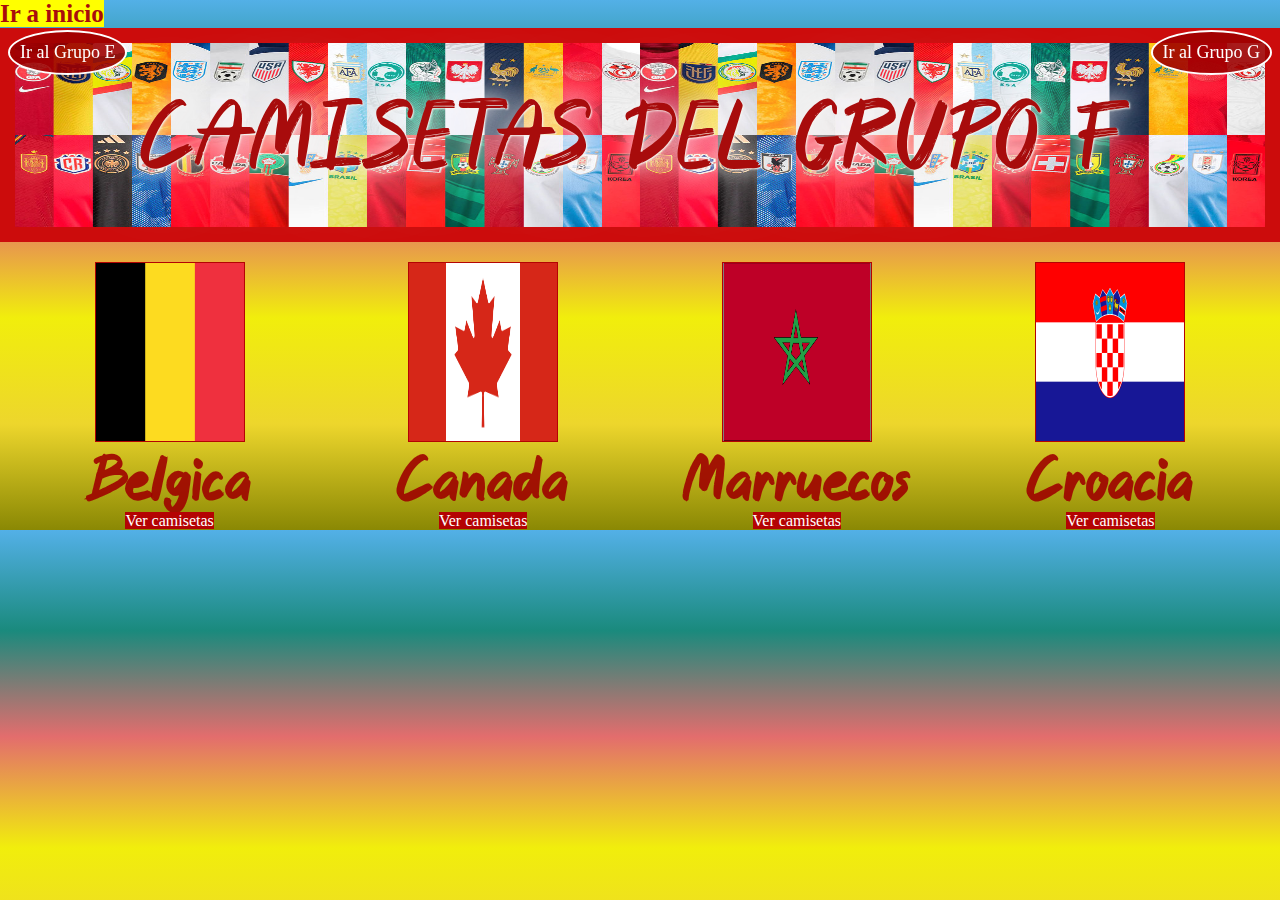
<file: grupos/grupofv2.html>
<!DOCTYPE html>
<html lang="es">
<head>
    <meta charset="UTF-8">
    <meta http-equiv="X-UA-Compatible" content="IE=edge">
    <meta name="viewport" content="width=device-width, initial-scale=1.0">
    <link rel="stylesheet" href="../animaciones/animate.css">
    <meta name="description" content="Camisetas de futbol grupo G Mundial 2022">
    <meta name="keywords" content="Belgica, Bel, De Bruyne, Lukaku, decepción, Canada, Can, Davies, Marruecos, Morrocco, Hakimi, Croacia, Croatia, Hvrastka, Modric, 3er lugar, Local, Visitante, Camisetas 2022, Camisetas Mundial, Seleccion">
    <link rel="stylesheet" href="https://cdnjs.cloudflare.com/ajax/libs/font-awesome/6.3.0/css/all.min.css" integrity="sha512-SzlrxWUlpfuzQ+pcUCosxcglQRNAq/DZjVsC0lE40xsADsfeQoEypE+enwcOiGjk/bSuGGKHEyjSoQ1zVisanQ==" crossorigin="anonymous" referrerpolicy="no-referrer" />
    <link rel="shortcut icon" href="../logos/Logo.jpg" type="image/x-icon">
    <link rel="stylesheet" href="https://cdn.jsdelivr.net/npm/bootstrap@4.6.2/dist/css/bootstrap.min.css" integrity="sha384-xOolHFLEh07PJGoPkLv1IbcEPTNtaed2xpHsD9ESMhqIYd0nLMwNLD69Npy4HI+N" crossorigin="anonymous">
    <link rel="stylesheet" href="../estilos.css">
    <title>Grupo F</title>
</head>
<body>
  <h4><a href="../index.html">Ir a inicio </a></h4>
  <a href="../grupos/grupoev2.html" class="next">Ir al Grupo E</a>
  <a href="../grupos/grupogv2.html" class="next2">Ir al Grupo G</a>

    <header class="hgrupos">
        <main class=container-fluid>
          <div>
            <h1>CAMISETAS DEL GRUPO F</h1>
        </div>
    </main>
    </header>
    <main class=container-fluid>
    <div class="cardflex">   
        <div class="card card border-danger mb-3" style="width: 18rem;">
            <img src="../banderas/F Belgica.png" class="card-img-top margin linea" alt="..." height="180px" width="150px">
            <div class="card-body">
              <h5 class="card-title namef1"> Bélgica </h5>
              <a href="../paises/fbelgica.html" class="btn btn-primary btns btnf1 wow bounceIn" data-wow-duration="1s" data-wow-delay="1s"> Ver camisetas </a>
            </div>
          </div>
          <div class="card card border-danger mb-3" style="width: 18rem;">
            <img src="../banderas/F Canada.png" class="card-img-top linea" alt="..." height="180px" width="150px">
            <div class="card-body ">
              <h5 class="card-title namef2"> Cánada </h5>
              <a href="../paises/fcanada.html" class="btn btn-primary btns btnf2 wow bounceIn" data-wow-duration="1s" data-wow-delay="1s"> Ver camisetas </a>
            </div>
          </div>
          <div class="card card border-danger mb-3" style="width: 18rem;">
            <img src="../banderas/F Marruecos.png" class="card-img-top linea" alt="..." height="180px" width="150px">
            <div class="card-body">
              <h5 class="card-title namef3"> Marruecos </h5>
              <a href="../paises/fmarruecos.html" class="btn btn-primary btns btnf3 wow bounceIn" data-wow-duration="1s" data-wow-delay="1s" class="btnfinal"> Ver camisetas </a>
            </div>
          </div>
          <div class="card card border-danger mb-3" style="width: 18rem;">
            <img src="../banderas/F Croacia.svg" class="card-img-top linea" alt="..." height="180px" width="150px">
            <div class="card-body namef4">
              <h5 class="card-title corto2"> Croacia </h5>
              <a href="../paises/fcroacia.html" class="btn btn-primary btns btnf4 wow bounceIn" data-wow-duration="1s" data-wow-delay="1s"> Ver camisetas </a>
            </div>
          </div>
          
    </div>
</div>
</main>


      <script src="https://cdn.jsdelivr.net/npm/jquery@3.5.1/dist/jquery.slim.min.js" integrity="sha384-DfXdz2htPH0lsSSs5nCTpuj/zy4C+OGpamoFVy38MVBnE+IbbVYUew+OrCXaRkfj" crossorigin="anonymous"></script>
    <script src="https://cdn.jsdelivr.net/npm/popper.js@1.16.1/dist/umd/popper.min.js" integrity="sha384-9/reFTGAW83EW2RDu2S0VKaIzap3H66lZH81PoYlFhbGU+6BZp6G7niu735Sk7lN" crossorigin="anonymous"></script>
    <script src="https://cdn.jsdelivr.net/npm/bootstrap@4.6.2/dist/js/bootstrap.min.js" integrity="sha384-+sLIOodYLS7CIrQpBjl+C7nPvqq+FbNUBDunl/OZv93DB7Ln/533i8e/mZXLi/P+" crossorigin="anonymous"></script>
    <script src="../animaciones/wow.min.js"></script>
              <script>
              new WOW().init();
              </script>
</body>
</html>
</file>
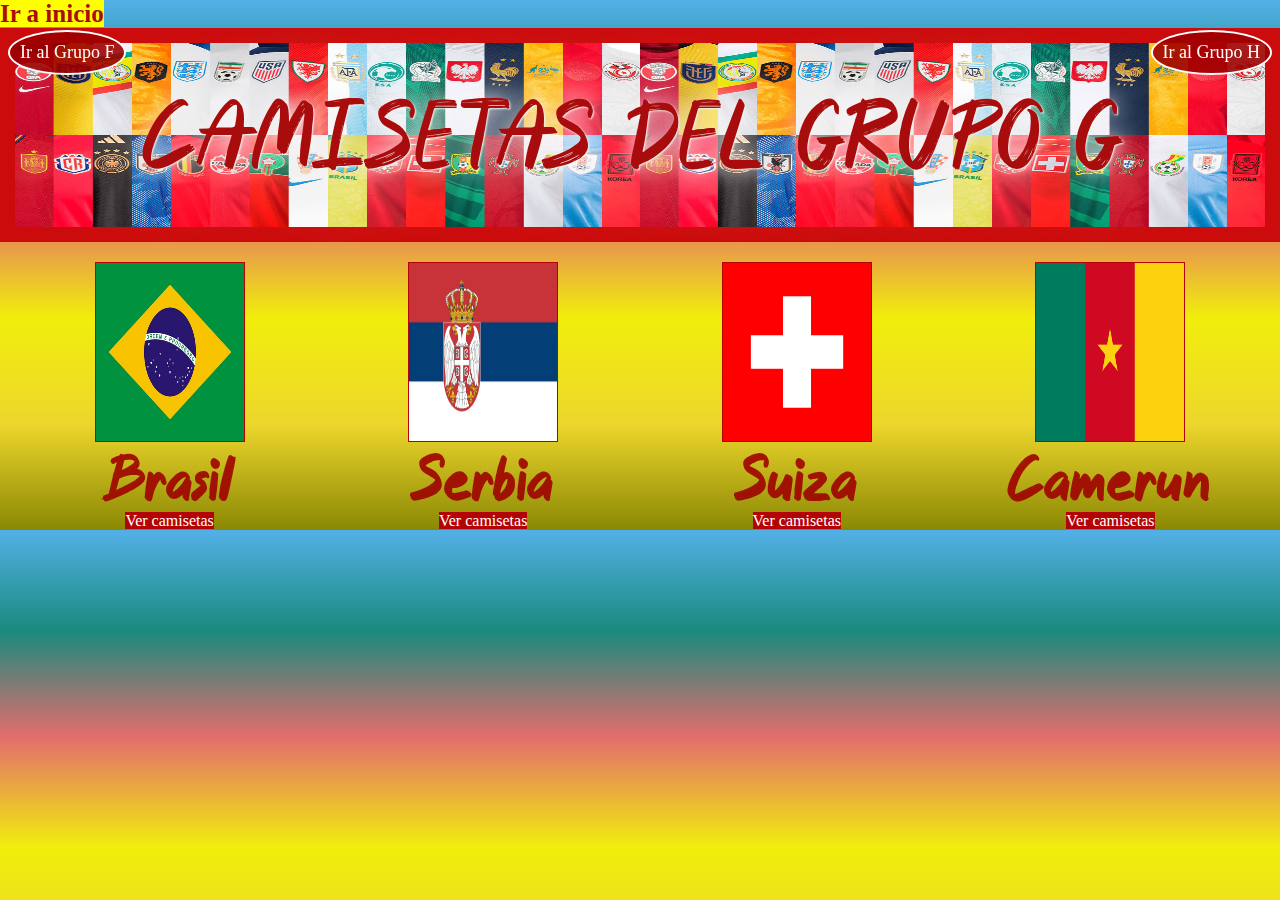
<file: grupos/grupogv2.html>
<!DOCTYPE html>
<html lang="es">
<head>
    <meta charset="UTF-8">
    <meta http-equiv="X-UA-Compatible" content="IE=edge">
    <meta name="viewport" content="width=device-width, initial-scale=1.0">
    <link rel="stylesheet" href="../animaciones/animate.css">
    <meta name="description" content="Camisetas de futbol grupo G Mundial 2022">
    <meta name="keywords" content="Brasil, Verdeamarella, Canarinha, Scracth, Ronaldo, Neymar, Vinicius, Serbia, Suiza, Camerun, Local, Visitante, Camisetas 2022, Camisetas Mundial, Seleccion">
    <link rel="stylesheet" href="https://cdnjs.cloudflare.com/ajax/libs/font-awesome/6.3.0/css/all.min.css" integrity="sha512-SzlrxWUlpfuzQ+pcUCosxcglQRNAq/DZjVsC0lE40xsADsfeQoEypE+enwcOiGjk/bSuGGKHEyjSoQ1zVisanQ==" crossorigin="anonymous" referrerpolicy="no-referrer" />
    <link rel="shortcut icon" href="../logos/Logo.jpg" type="image/x-icon">
    <link rel="stylesheet" href="https://cdn.jsdelivr.net/npm/bootstrap@4.6.2/dist/css/bootstrap.min.css" integrity="sha384-xOolHFLEh07PJGoPkLv1IbcEPTNtaed2xpHsD9ESMhqIYd0nLMwNLD69Npy4HI+N" crossorigin="anonymous">
    <link rel="stylesheet" href="../estilos.css">
    <title>Grupo G</title>
</head>
<body>
  <h4><a href="../index.html">Ir a inicio </a></h4>
  <a href="../grupos/grupofv2.html" class="next">Ir al Grupo F</a>
  <a href="../grupos/grupohv2.html" class="next2">Ir al Grupo H</a>

    <header class="hgrupos">
        <main class=container-fluid>
          <div>
            <h1>CAMISETAS DEL GRUPO G</h1>
        </div>
    </main>
    </header>
    <main class=container-fluid>
    <div class="cardflex">   
        <div class="card card border-danger mb-3" style="width: 18rem;">
            <img src="../banderas/G Brasil.jpg" class="card-img-top margin linea" alt="..." height="180px" width="150px">
            <div class="card-body">
              <h5 class="card-title g1"> Brasil </h5>
              <a href="../paises/gbrasil.html" class="btn btn-primary btns bg1 wow bounceIn" data-wow-duration="1s" data-wow-delay="1s"> Ver camisetas </a>
            </div>
          </div>
          <div class="card card border-danger mb-3" style="width: 18rem;">
           
            <img src="../banderas/G Serbia 2.png" class="card-img-top linea" alt="..." height="180px" width="150px">
          
            <div class="card-body ">
              <h5 class="card-title g2"> Serbia </h5>
              <a href="../paises/gserbia.html" class="btn btn-primary btns bg2 wow bounceIn" data-wow-duration="1s" data-wow-delay="1s"> Ver camisetas </a>
            </div>
          </div>
          <div class="card card border-danger mb-3" style="width: 18rem;">
            <img src="../banderas/g Suiza2.png" class="card-img-top linea" alt="..." height="180px" width="150px">
            <div class="card-body">
              <h5 class="card-title g1"> Suiza </h5>
              <a href="../paises/gsuiza.html" class="btn btn-primary btns bg3 wow bounceIn" data-wow-duration="1s" data-wow-delay="1s"> Ver camisetas </a>
            </div>
          </div>
          <div class="card card border-danger mb-3" style="width: 18rem;">
            <img src="../banderas/G Camerun.png" class="card-img-top linea" alt="..." height="180px" width="150px">
            <div class="card-body">
              <h5 class="card-title g4"> Camerún </h5>
              <a href="../paises/gcamerun.html" class="btn btn-primary btns bg4 wow bounceIn" data-wow-duration="1s" data-wow-delay="1s"> Ver camisetas </a>
            </div>
          </div>
          
    </div>
</div>
</main>


      <script src="https://cdn.jsdelivr.net/npm/jquery@3.5.1/dist/jquery.slim.min.js" integrity="sha384-DfXdz2htPH0lsSSs5nCTpuj/zy4C+OGpamoFVy38MVBnE+IbbVYUew+OrCXaRkfj" crossorigin="anonymous"></script>
    <script src="https://cdn.jsdelivr.net/npm/popper.js@1.16.1/dist/umd/popper.min.js" integrity="sha384-9/reFTGAW83EW2RDu2S0VKaIzap3H66lZH81PoYlFhbGU+6BZp6G7niu735Sk7lN" crossorigin="anonymous"></script>
    <script src="https://cdn.jsdelivr.net/npm/bootstrap@4.6.2/dist/js/bootstrap.min.js" integrity="sha384-+sLIOodYLS7CIrQpBjl+C7nPvqq+FbNUBDunl/OZv93DB7Ln/533i8e/mZXLi/P+" crossorigin="anonymous"></script>
    <script src="../animaciones/wow.min.js"></script>
              <script>
              new WOW().init();
              </script>
</body>
</html>
</file>
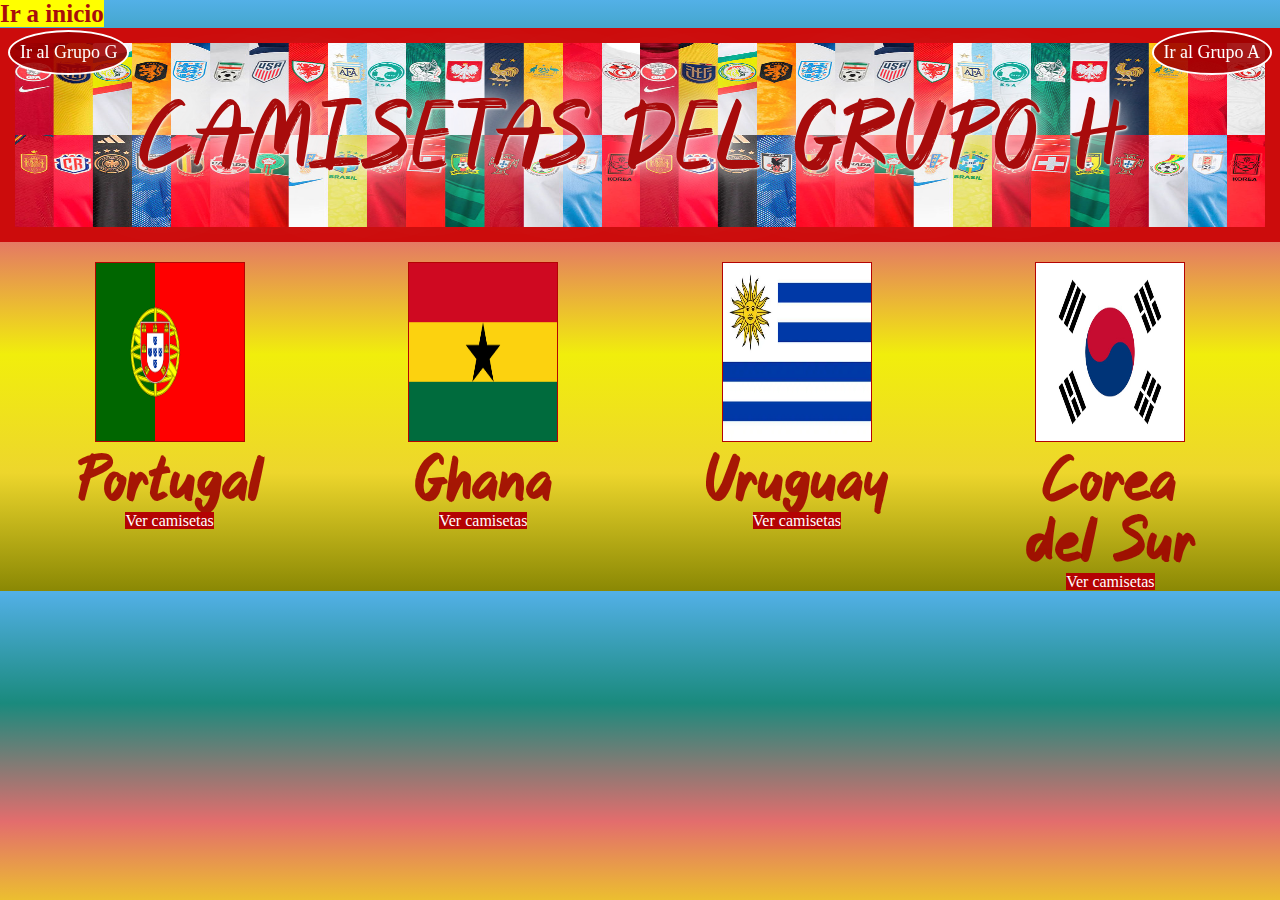
<file: grupos/grupohv2.html>
<!DOCTYPE html>
<html lang="es">
<head>
    <meta charset="UTF-8">
    <meta http-equiv="X-UA-Compatible" content="IE=edge">
    <meta name="viewport" content="width=device-width, initial-scale=1.0">
    <link rel="stylesheet" href="../animaciones/animate.css">
    <meta name="description" content="Camisetas de futbol grupo H Mundial 2022">
    <meta name="keywords" content="Uruguay, Portugal, Ronaldo, Suarez, Cavani, Decepción, Bruno Fernandez, Ghana, 2010, Corea, Korea, Korea del Sur, Son, Local, Visitante, Camisetas 2022, Camisetas Mundial, Seleccion">
    <link rel="stylesheet" href="https://cdnjs.cloudflare.com/ajax/libs/font-awesome/6.3.0/css/all.min.css" integrity="sha512-SzlrxWUlpfuzQ+pcUCosxcglQRNAq/DZjVsC0lE40xsADsfeQoEypE+enwcOiGjk/bSuGGKHEyjSoQ1zVisanQ==" crossorigin="anonymous" referrerpolicy="no-referrer" />
    <link rel="shortcut icon" href="../logos/Logo.jpg" type="image/x-icon">
    <link rel="stylesheet" href="https://cdn.jsdelivr.net/npm/bootstrap@4.6.2/dist/css/bootstrap.min.css" integrity="sha384-xOolHFLEh07PJGoPkLv1IbcEPTNtaed2xpHsD9ESMhqIYd0nLMwNLD69Npy4HI+N" crossorigin="anonymous">
    <link rel="stylesheet" href="../estilos.css">
    <title>Grupo H</title>
</head>
<body>
  <h4><a href="../index.html">Ir a inicio </a></h4>
  <a href="../grupos/grupogv2.html" class="next">Ir al Grupo G</a>
  <a href="../grupos/grupoav2.html" class="next2">Ir al Grupo A</a>

    <header class="hgrupos">
        <main class=container-fluid>
          <div>
            <h1>CAMISETAS DEL GRUPO H</h1>
        </div>
    </main>
    </header>
    <main class=container-fluid>
    <div class="cardflex">   
        <div class="card card border-danger mb-3" style="width: 18rem;">
            <img src="../banderas/H Portugla.png" class="card-img-top margin linea" alt="..." height="180px" width="150px">
            <div class="card-body">
              <h5 class="card-title h11"> Portugal </h5>
              <a href="../paises/hportugal.html" class="btn btn-primary btns h1 wow bounceIn" data-wow-duration="1s" data-wow-delay="1s"> Ver camisetas </a>
            </div>
          </div>
          <div class="card card border-danger mb-3" style="width: 18rem;">
            <img src="../banderas/H Ghana.png" class="card-img-top linea" alt="..." height="180px" width="150px">
            <div class="card-body ">
              <h5 class="card-title h22"> Ghana </h5>
              <a href="../paises/hghana.html" class="btn btn-primary btns h2 wow bounceIn" data-wow-duration="1s" data-wow-delay="1s"> Ver camisetas </a>
            </div>
          </div>
          <div class="card card border-danger mb-3" style="width: 18rem;">
            <img src="../banderas/H Uruguay.webp" class="card-img-top linea" alt="..." height="180px" width="150px">
            <div class="card-body">
              <h5 class="card-title h33"> Uruguay </h5>
              <a href="../paises/huy.html" class="btn btn-primary btns h3 wow bounceIn" data-wow-duration="1s" data-wow-delay="1s"> Ver camisetas </a>
            </div>
          </div>
          <div class="card card border-danger mb-3" style="width: 18rem;">
            <img src="../banderas/H Corea.jfif" class="card-img-top linea" alt="..." height="180px" width="150px">
            <div class="card-body">
              <h5 class="card-title h44"> Corea <br>del Sur </h5>
              <a href="../paises/hkorea.html" class="btn btn-primary btn h4 wow bounceIn" data-wow-duration="1s" data-wow-delay="1s"> Ver camisetas </a>
            </div>
          </div>
          
    </div>
</div>
</main>


      <script src="https://cdn.jsdelivr.net/npm/jquery@3.5.1/dist/jquery.slim.min.js" integrity="sha384-DfXdz2htPH0lsSSs5nCTpuj/zy4C+OGpamoFVy38MVBnE+IbbVYUew+OrCXaRkfj" crossorigin="anonymous"></script>
    <script src="https://cdn.jsdelivr.net/npm/popper.js@1.16.1/dist/umd/popper.min.js" integrity="sha384-9/reFTGAW83EW2RDu2S0VKaIzap3H66lZH81PoYlFhbGU+6BZp6G7niu735Sk7lN" crossorigin="anonymous"></script>
    <script src="https://cdn.jsdelivr.net/npm/bootstrap@4.6.2/dist/js/bootstrap.min.js" integrity="sha384-+sLIOodYLS7CIrQpBjl+C7nPvqq+FbNUBDunl/OZv93DB7Ln/533i8e/mZXLi/P+" crossorigin="anonymous"></script>
    <script src="../animaciones/wow.min.js"></script>
              <script>
              new WOW().init();
              </script>
</body>
</html>
</file>
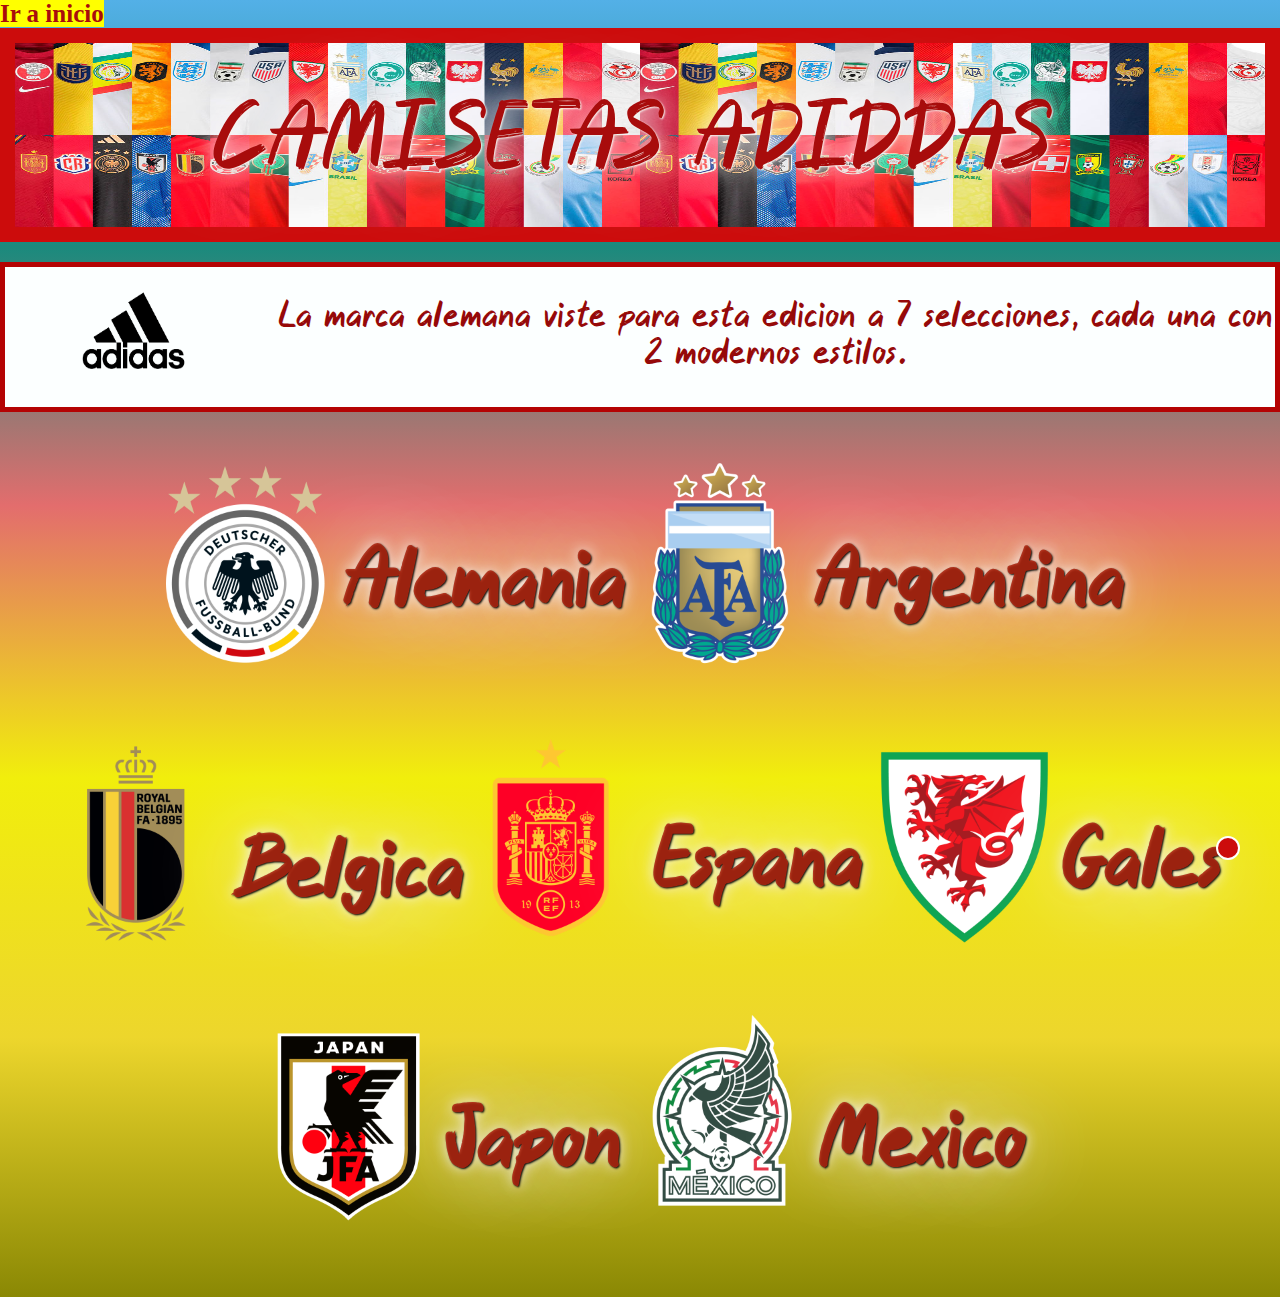
<file: marcas/adidas.html>
<!DOCTYPE html>
<html lang="es">
<head>
    <meta charset="UTF-8">
    <meta http-equiv="X-UA-Compatible" content="IE=edge">
    <meta name="viewport" content="width=device-width, initial-scale=1.0">
    <meta name="description" content="Camisetas Marca Adiddas del Mundial 2022">
    <meta name="keywords" content="Adiddas, Adi, Alemania, Argentina, Belgica, Espana, España, Gales, Wales, Japon, Mexico, Local, Visitante, Camisetas 2022, Camisetas Mundial, Seleccion">
    <link rel="stylesheet" href="https://cdnjs.cloudflare.com/ajax/libs/font-awesome/6.3.0/css/all.min.css" integrity="sha512-SzlrxWUlpfuzQ+pcUCosxcglQRNAq/DZjVsC0lE40xsADsfeQoEypE+enwcOiGjk/bSuGGKHEyjSoQ1zVisanQ==" crossorigin="anonymous" referrerpolicy="no-referrer" />
    <link rel="stylesheet" href="../estilos.css">
    <link rel="shortcut icon" href="../logos/Adidas.webp" type="image/x-icon">
    <title>Camisetas Adidas</title>
</head>
<body>
    <h4><a href="../index.html">Ir a inicio </a></h4>
    <header>
        <h1>CAMISETAS ADIDDAS </h1>
</header>
<section class="Adi">
    <div class="Adi1">
    </div>
    <div class="Adi2">
        <p>La marca alemana viste para esta edición a 7 selecciones, cada una con 2 modernos estilos.</p>
    </div>
    <div class="Adi3">
    </div>
    </section>
<section class="Aditeams">
    <div class="A1"><ul id="Alemania"><h3><a href="../paises/ealemania.html" id="aAlemania">Alemania</a></h3>
        </ul></div>
    <div class="A2"><ul id="Argentina"><h3><a href="../paises/cargentina.html" id="aArgentina">Argentina</a></h3>
        </ul></div>
    <div class="A3"><ul id="Belgica"><h3><a href="../paises/fbelgica.html" id="aBelgica"> Bélgica </a> </h3>
        </ul></div>
    <div class="A4"><ul id="España"><h3><a href="../paises/eespana.html" id="aEspaña"> Espana </a> </h3>
        </ul></div>
    <div class="A5"><ul id="Gales"><h3><a href="../paises/bgales.html" id="aGales"> Gales </a> </h3>
        </ul></div>
    <div class="A6"><ul id="Japon"><h3><a href="../paises/ejapon.html" id="aJapon"> Japón </a> </h3>
        </ul></div>
    <div class="A7"><ul id="MX"><h3><a href="../paises/cmexico.html" id="aMX"> México </a> </h3>
       </ul></div>
        
        
        
        
        
        
       


    </section> 
    <a href="#" class="subir">
        <i class="fa-solid fa-circle-up"></i>
       </a>
</body>
</html>
</file>
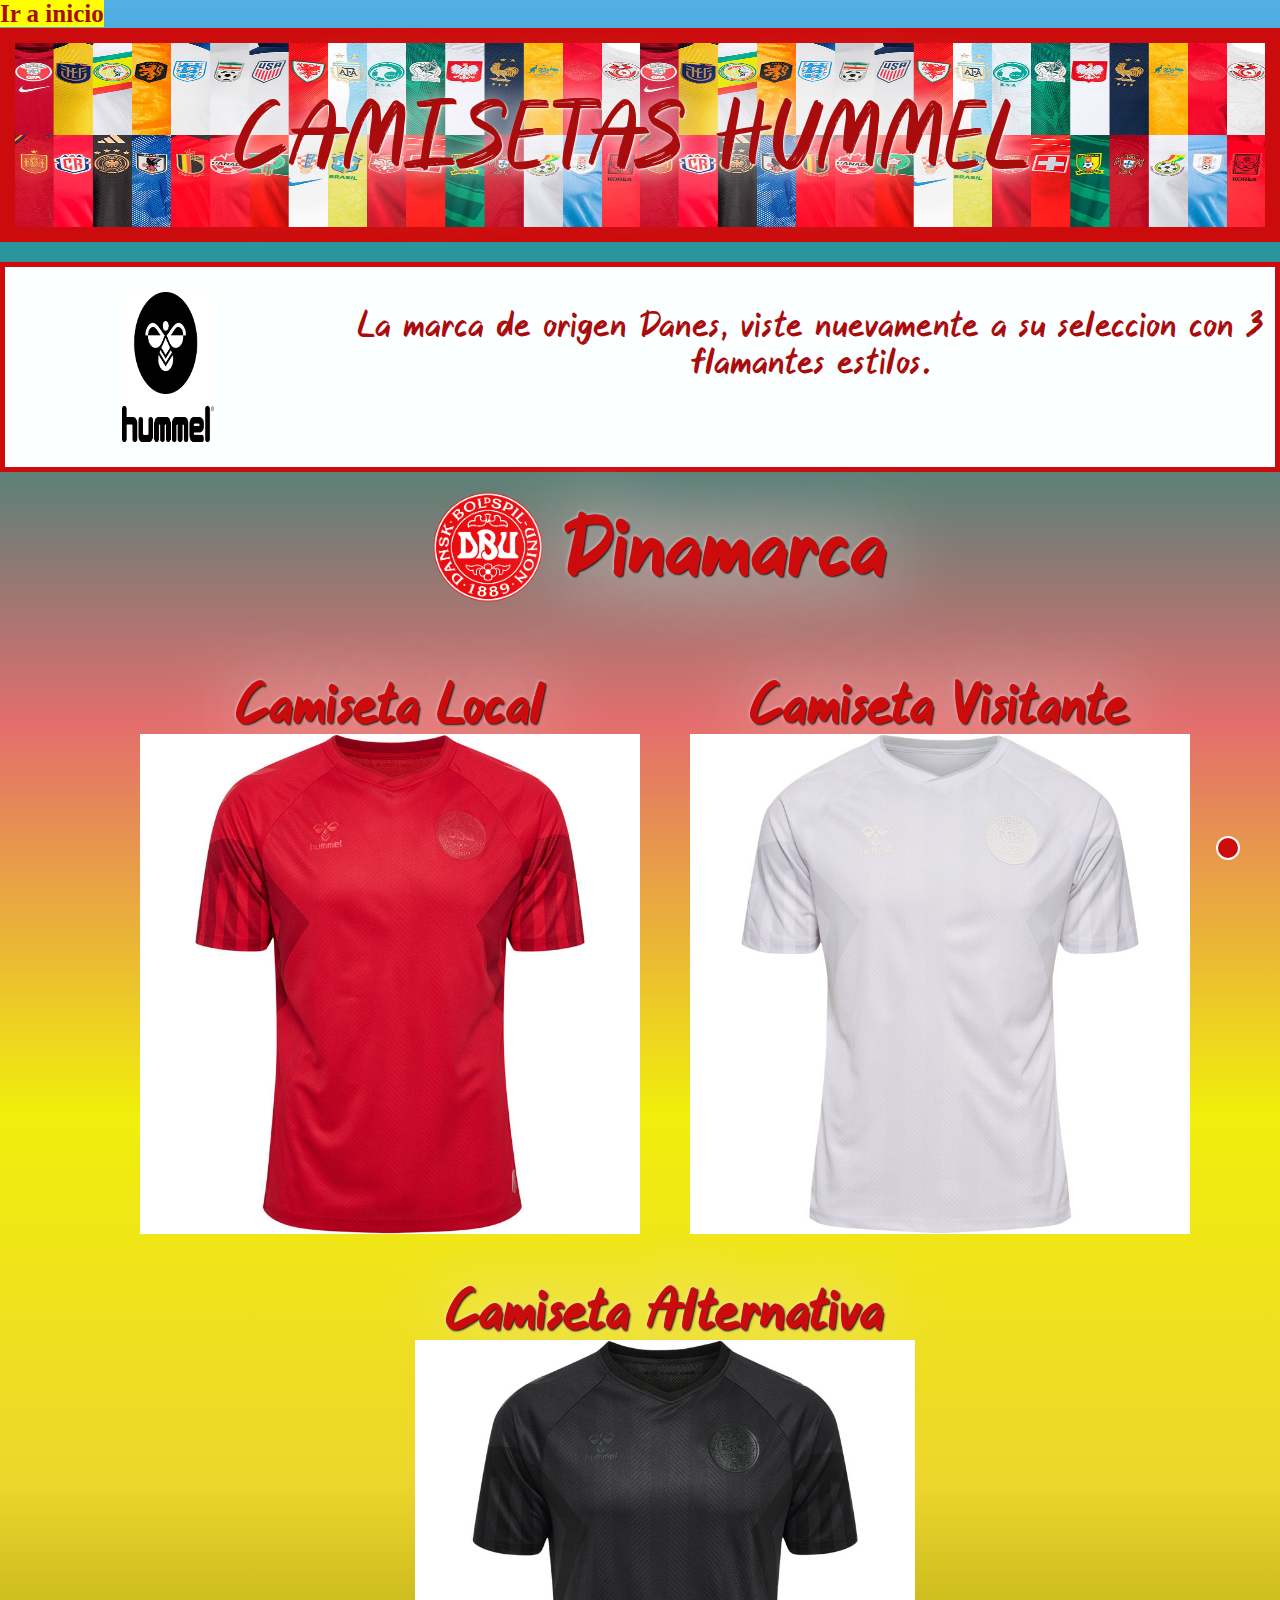
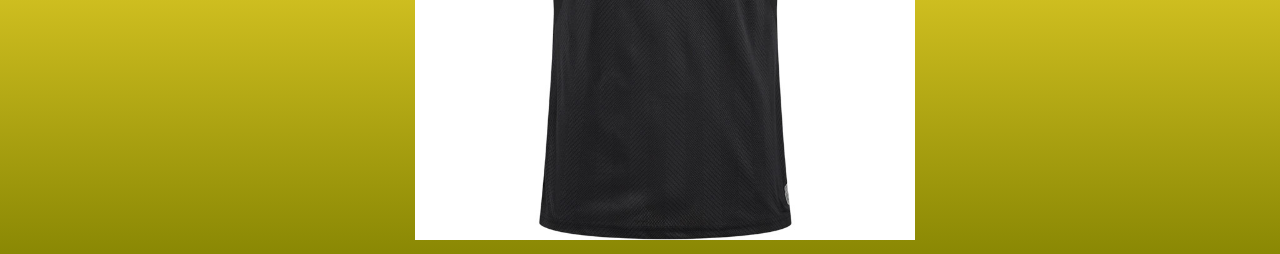
<file: marcas/hummel.html>
<!DOCTYPE html>
<html lang="es">
<head>
    <meta charset="UTF-8">
    <meta http-equiv="X-UA-Compatible" content="IE=edge">
    <meta name="viewport" content="width=device-width, initial-scale=1.0">
    <meta name="description" content="Camisetas Marca Hummel del Mundial 2022">
    <meta name="keywords" content="Hummel, Dinamarca, Denmark, Equipación, Local, Visitante, Camisetas 2022, Camisetas Mundial, Seleccion">
    <link rel="stylesheet" href="https://cdnjs.cloudflare.com/ajax/libs/font-awesome/6.3.0/css/all.min.css" integrity="sha512-SzlrxWUlpfuzQ+pcUCosxcglQRNAq/DZjVsC0lE40xsADsfeQoEypE+enwcOiGjk/bSuGGKHEyjSoQ1zVisanQ==" crossorigin="anonymous" referrerpolicy="no-referrer" />
    <link rel="stylesheet" href="../estilos.css">
    <link rel="shortcut icon" href="../logos/hummel2.png" type="image/x-icon">
    <title>Hummel</title>
</head>
<body>
    <h4><a href="../index.html">Ir a inicio </a></h4>
    <header>
        <h1>CAMISETAS HUMMEL</h1>
</header>
<section class="Hummel">
    <div class="hummel1">
    </div>
    <div class="hummel2">
        <p>La marca de origen Danés, viste nuevamente a su selección con 3 flamantes estilos.</p>
    </div>
    </section>
    <div class="Hummel4">
        <ul><h2>Dinamarca</h2></ul>
    </div>
    <section class="Hummelteams">
        <div class="camiseta1">
            <h3> Camiseta Local</h3>
                <a href="../camisetas/D Dinamarca H.jpg"><img src="../camisetas/D Dinamarca H.jpg" class="img-fluid" alt="..." height="500px" width="500px">
        </div>
        <div class="camiseta2">
            <h3> Camiseta Visitante </h3>
                <a href="../camisetas/D Dinamarica V.jpg"><img src="../camisetas/D Dinamarica V.jpg" class="img-fluid" alt="..." height="500px" width="500px"></a>
        </div>           
        <div class="camiseta3">
            <h3> Camiseta Alternativa</h3>
                <a href="../camisetas/D Dinamarca 3.jpg"><img src="../camisetas/D Dinamarca 3.jpg" class="img-fluid" alt="..." height="500px" width="500px"></a>
        </div>
</section>
<a href="#" class="subir">
    <i class="fa-solid fa-circle-up"></i>
   </a>
</body>
</html>
</file>
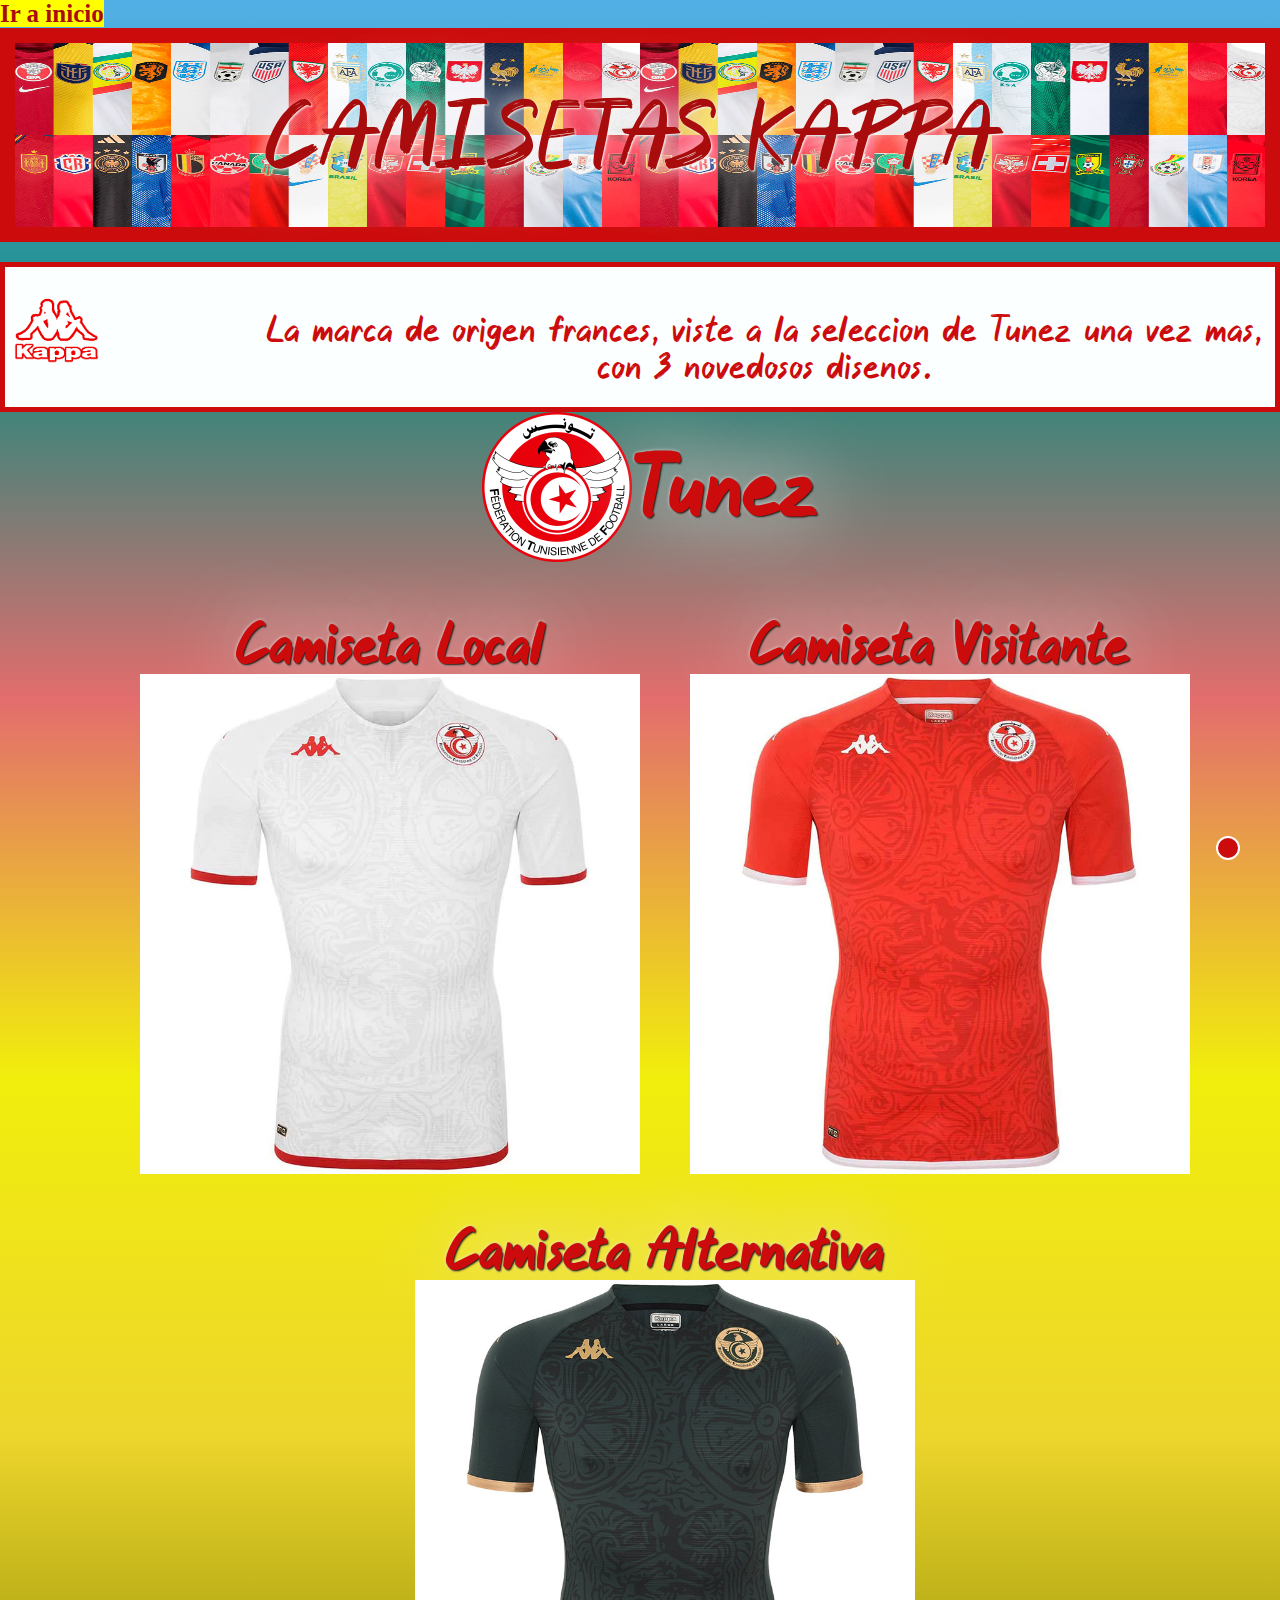
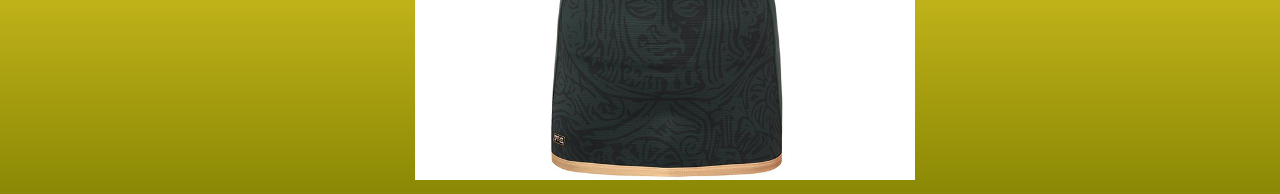
<file: marcas/kappa.html>
<!DOCTYPE html>
<html lang="es">
<head>
    <meta charset="UTF-8">
    <meta http-equiv="X-UA-Compatible" content="IE=edge">
    <meta name="viewport" content="width=device-width, initial-scale=1.0">
    <meta name="description" content="Camisetas Marca Kappa del Mundial 2022">
    <meta name="keywords" content="Tunez, Africa, Tunéz, Equipación, Local, Visitante, Camisetas 2022, Camisetas Mundial, Seleccion">
    <link rel="stylesheet" href="https://cdnjs.cloudflare.com/ajax/libs/font-awesome/6.3.0/css/all.min.css" integrity="sha512-SzlrxWUlpfuzQ+pcUCosxcglQRNAq/DZjVsC0lE40xsADsfeQoEypE+enwcOiGjk/bSuGGKHEyjSoQ1zVisanQ==" crossorigin="anonymous" referrerpolicy="no-referrer" />
    <link rel="stylesheet" href="../estilos.css">
    <link rel="shortcut icon" href="../logos/Kappa.png.crdownload" type="image/x-icon">
    <title> Kappa </title>
</head>
<body>
    <h4><a href="../index.html">Ir a inicio </a></h4>
    <header>
        <h1>CAMISETAS KAPPA</h1>
</header>
<section class="Kappa">
    <div class="Kappa1">
    </div>
    <div class="Kappa2">
        <p>La marca de origen francés, viste a la selección de Túnez una vez más, con 3 novedosos diseños.</p>
    </div>
    </section>
    <div class="Kappa4">
        <ul><h2>Túnez</h2></ul>
    </div>
    <section class="Kappateams">
        <div class="camiseta1">
            <h3> Camiseta Local</h3>
                <a href="../camisetas/D Tunez H.jpg"><img src="../camisetas/D Tunez H.jpg" class="img-fluid" alt="..." height="500px" width="500px">
        </div>
        <div class="camiseta2">
            <h3> Camiseta Visitante </h3>
                <a href="../camisetas/D Tunez V.jpg"><img src="../camisetas/D Tunez V.jpg" class="img-fluid" alt="..." height="500px" width="500px"></a>
        </div>           
        <div class="camiseta3">
            <h3> Camiseta Alternativa</h3>
                <a href="../camisetas/D Tunez 3.jpg"><img src="../camisetas/D Tunez 3.jpg" class="img-fluid" alt="..." height="500px" width="500px"></a>
        </div>
</section>
<a href="#" class="subir">
    <i class="fa-solid fa-circle-up"></i>
   </a>
</body>
</html>
</file>
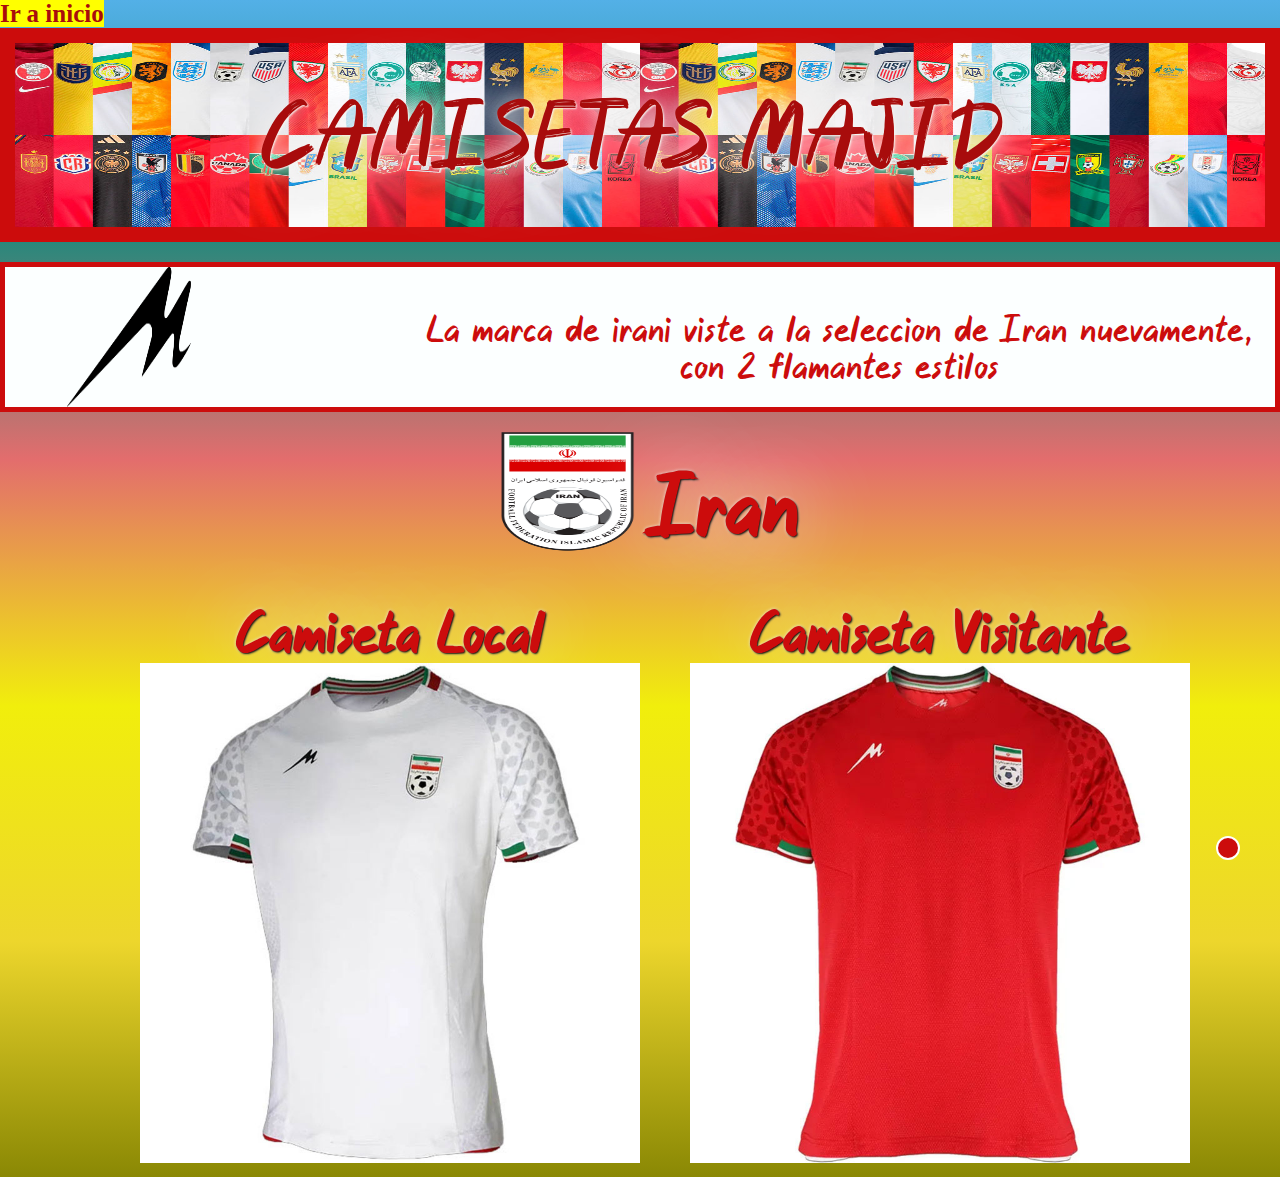
<file: marcas/majid.html>
<!DOCTYPE html>
<html lang="es">
<head>
    <meta charset="UTF-8">
    <meta http-equiv="X-UA-Compatible" content="IE=edge">
    <meta name="viewport" content="width=device-width, initial-scale=1.0">
    <meta name="description" content="Camisetas Marca Majid del Mundial 2022">
    <meta name="keywords" content="Iran, Islam, Local, Visitante, Camisetas 2022, Camisetas Mundial, Seleccion">
    <link rel="stylesheet" href="https://cdnjs.cloudflare.com/ajax/libs/font-awesome/6.3.0/css/all.min.css" integrity="sha512-SzlrxWUlpfuzQ+pcUCosxcglQRNAq/DZjVsC0lE40xsADsfeQoEypE+enwcOiGjk/bSuGGKHEyjSoQ1zVisanQ==" crossorigin="anonymous" referrerpolicy="no-referrer" />
    <link rel="stylesheet" href="../estilos.css">
    <link rel="shortcut icon" href="../logos/Majid Logo.png" type="image/x-icon">
    <title>Majid</title>
</head>
<body>
    <h4><a href="../index.html">Ir a inicio </a></h4>
    <header>
        <h1>CAMISETAS MAJID</h1>
</header>
<section class="Majid">
    <div class="Majid1">
    </div>
    <div class="Majid2">
        <p>La marca de iraní viste a la selección de Irán nuevamente, con 2 flamantes estilos</p>
    </div>
    </section>
    <div class="Majid4">
        <ul><h2>Irán</h2></ul>
    </div>
    <section class="Majidteams">
        <div class="camiseta1">
            <h3> Camiseta Local</h3>
                <a href="../camisetas/B Iran H.jpg"><img src="../camisetas/B Iran H.jpg" class="img-fluid" alt="..." height="500px" width="500px">
        </div>
        <div class="camiseta2">
            <h3> Camiseta Visitante </h3>
                <a href="../camisetas/B Iran V.jpg"><img src="../camisetas/B Iran V.jpg" class="img-fluid" alt="..." height="500px" width="500px"></a>
        </div>           
</section>
<a href="#" class="subir">
    <i class="fa-solid fa-circle-up"></i>
   </a>
</body>
</html>
</file>
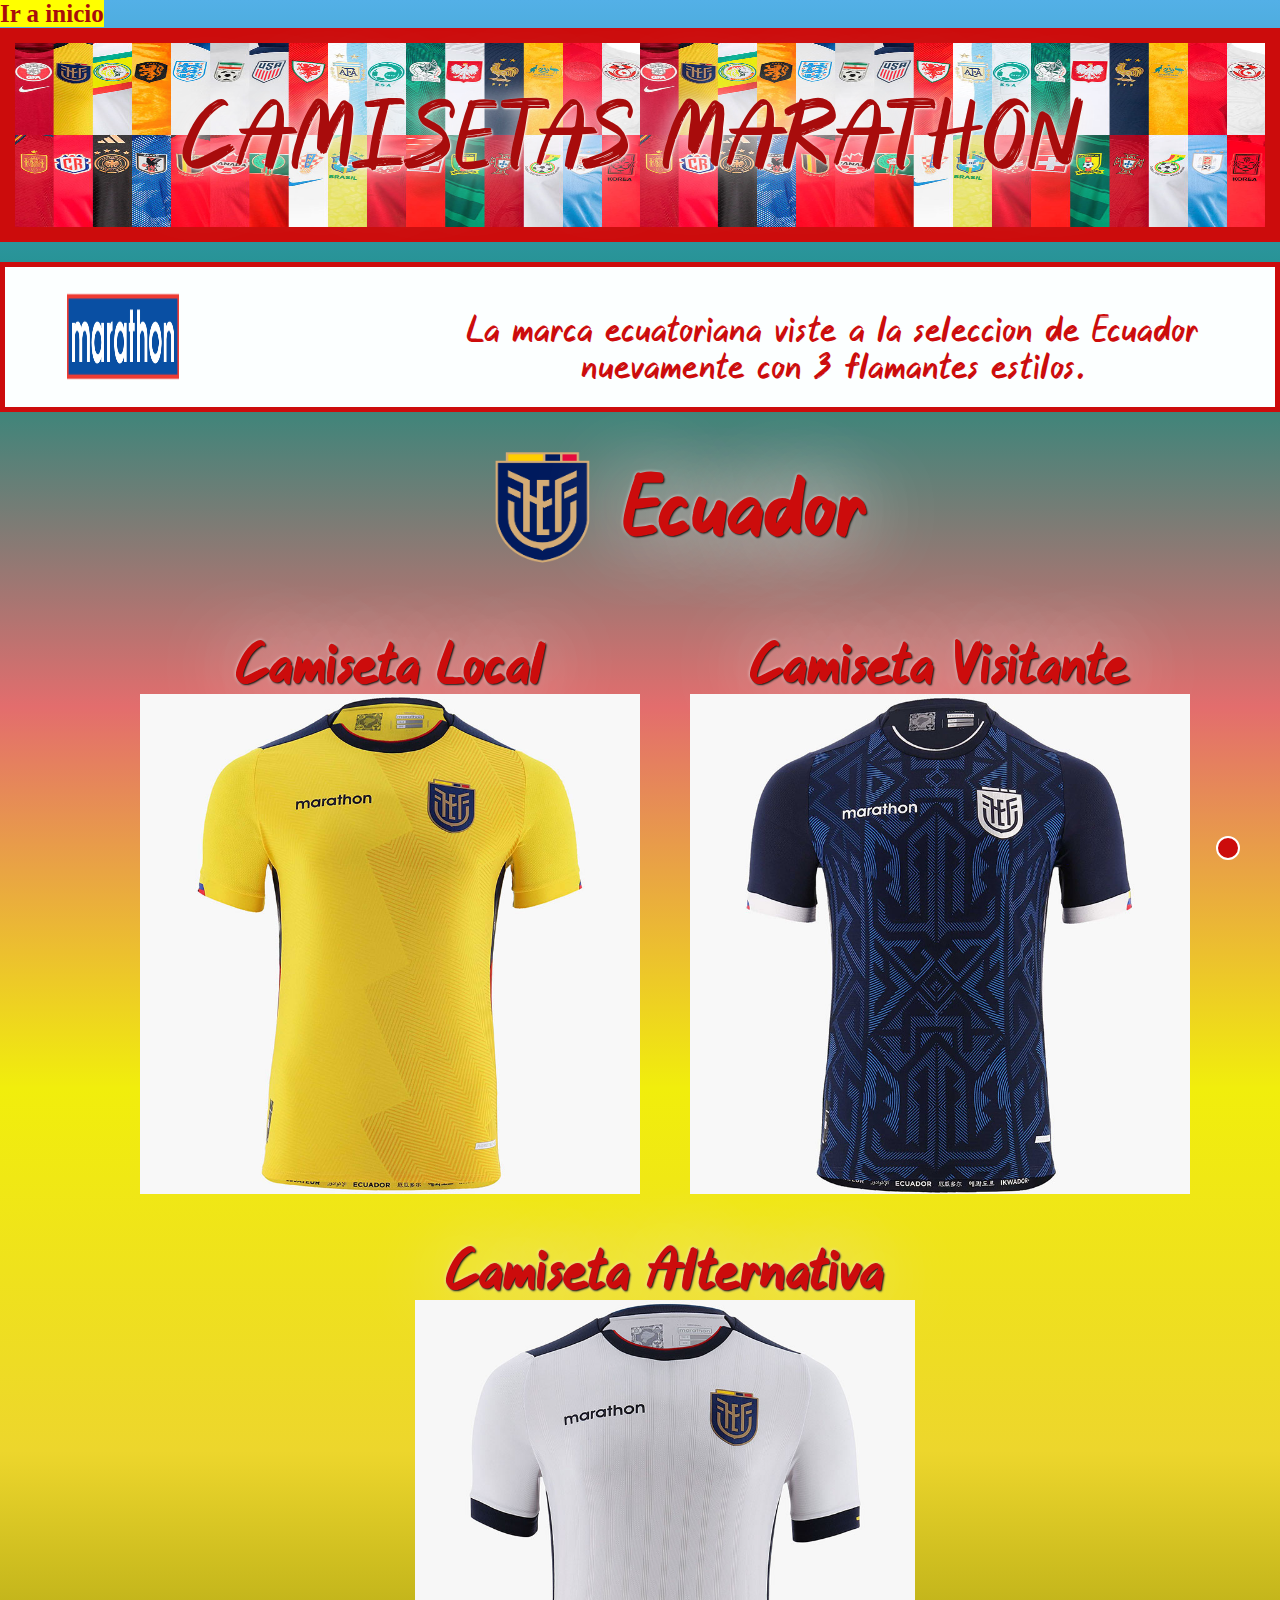
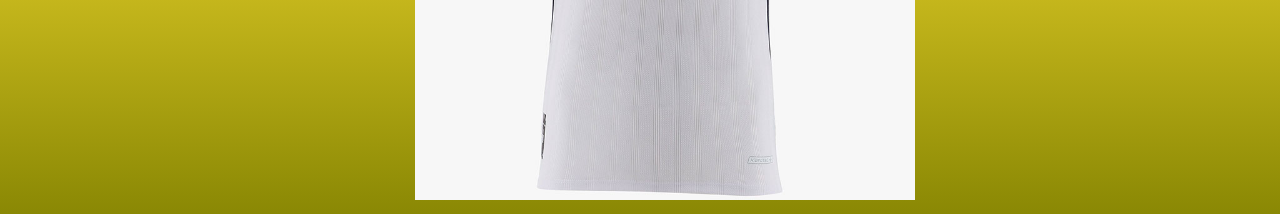
<file: marcas/marathon.html>
<!DOCTYPE html>
<html lang="es">
<head>
    <meta charset="UTF-8">
    <meta http-equiv="X-UA-Compatible" content="IE=edge">
    <meta name="viewport" content="width=device-width, initial-scale=1.0">
    <meta name="description" content="Camisetas Marca Marathon del Mundial 2022">
    <meta name="keywords" content="Ecuador, Tri, Valencia, Equipación, Marathon, Ecuatoriana, Ecuatoriano, Local, Visitante, Camisetas 2022, Camisetas Mundial, Seleccion">
    <link rel="stylesheet" href="https://cdnjs.cloudflare.com/ajax/libs/font-awesome/6.3.0/css/all.min.css" integrity="sha512-SzlrxWUlpfuzQ+pcUCosxcglQRNAq/DZjVsC0lE40xsADsfeQoEypE+enwcOiGjk/bSuGGKHEyjSoQ1zVisanQ==" crossorigin="anonymous" referrerpolicy="no-referrer" />
    <link rel="stylesheet" href="../estilos.css">
    <link rel="shortcut icon" href="../logos/Marathon Logo 1.png" type="image/x-icon">
    <title>Marathon</title>
</head>
<body>
    <h4><a href="../index.html">Ir a inicio </a></h4>
    <header>
        <h1>CAMISETAS MARATHON </h1>
</header>
<section class="Mar">
    <div class="Mar1">
    </div>
    <div class="Mar2">
        <p>La marca ecuatoriana viste a la selección de Ecuador nuevamente con 3 flamantes estilos.</p>
    </div>
    </section>
    <div class="Mar4">
            <ul><h2>Ecuador</h2></ul>
        </div>
        <section class="Marteams">
            <div class="camiseta1">
                <h3> Camiseta Local</h3>
                    <a href="../camisetas/A Ecuador H.jpg"><img src="../camisetas/A Ecuador H.jpg" class="img-fluid" alt="..." height="500px" width="500px">
            </div>
            <div class="camiseta2">
                <h3> Camiseta Visitante </h3>
                    <a href="../camisetas/A Ecuador V.jpg"><img src="../camisetas/A Ecuador V.jpg" class="img-fluid" alt="..." height="500px" width="500px"></a>
            </div>           
            <div class="camiseta3">
                <h3> Camiseta Alternativa</h3>
                    <a href="../camisetas/A Ecuador 3.jpg"><img src="../camisetas/A Ecuador 3.jpg" class="img-fluid" alt="..." height="500px" width="500px"></a>
            </div>
</section>
<a href="#" class="subir">
    <i class="fa-solid fa-circle-up"></i>
   </a>
</body>
</html>
</file>
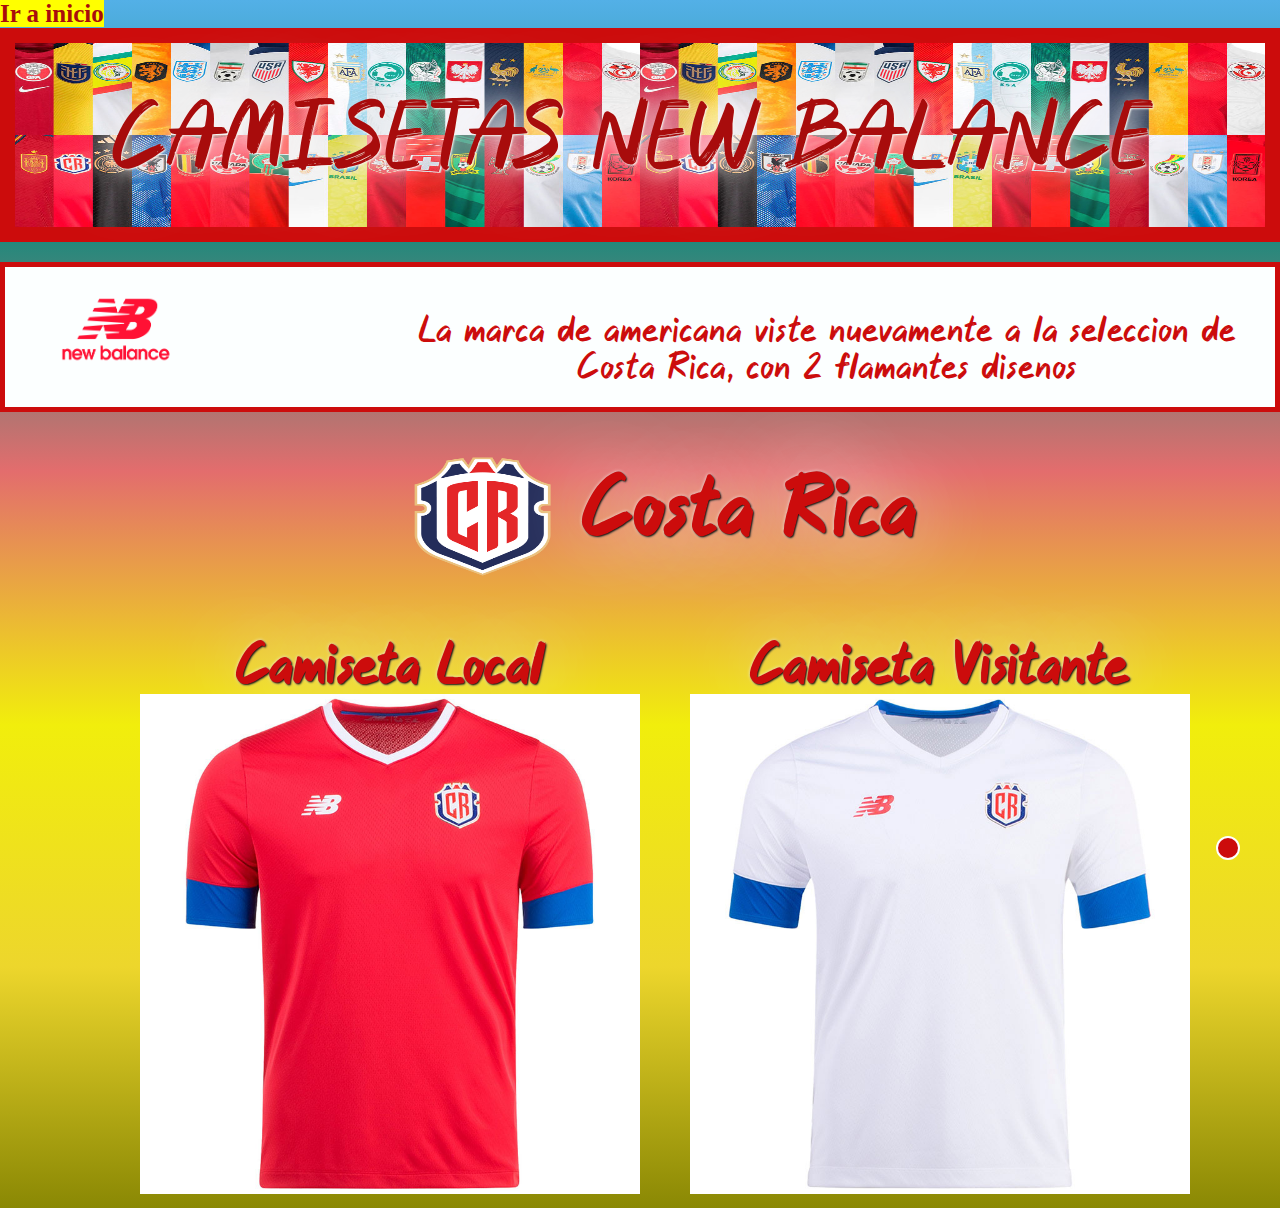
<file: marcas/newbalance.html>
<!DOCTYPE html>
<html lang="es">
<head>
    <meta charset="UTF-8">
    <meta http-equiv="X-UA-Compatible" content="IE=edge">
    <meta name="viewport" content="width=device-width, initial-scale=1.0">
    <meta name="description" content="Camisetas Marca New Balance del Mundial 2022">
    <meta name="keywords" content="NB, New Balance, Costa Rica, Centroamerica, Local, Visitante, Camisetas 2022, Camisetas Mundial, Seleccion">
    <link rel="stylesheet" href="https://cdnjs.cloudflare.com/ajax/libs/font-awesome/6.3.0/css/all.min.css" integrity="sha512-SzlrxWUlpfuzQ+pcUCosxcglQRNAq/DZjVsC0lE40xsADsfeQoEypE+enwcOiGjk/bSuGGKHEyjSoQ1zVisanQ==" crossorigin="anonymous" referrerpolicy="no-referrer" />
    <link rel="stylesheet" href="../estilos.css">
    <link rel="shortcut icon" href="../logos/New Balance.png" type="image/x-icon">
    <title>New Balance</title>
</head>
<body>
    <body>
        <h4><a href="../index.html">Ir a inicio </a></h4>
        <header>
            <h1>CAMISETAS NEW BALANCE</h1>
    </header>   
    <section class="NB">
        <div class="NB1">
        </div>
        <div class="NB2">
            <p>La marca de americana viste nuevamente a la selección de Costa Rica, con 2 flamantes diseños </p>
        </div>
        <div class="NB3">
        </div>
        </section>
        <div class="NB4">
            <ul><h2>Costa Rica</h2></ul>
        </div>
        <section class="NBteams">
            <div class="camiseta1">
                <h3> Camiseta Local</h3>
                    <a href="../camisetas/E CR H.jpg"><img src="../camisetas/E CR H.jpg" class="img-fluid" alt="..." height="500px" width="500px">
            </div>
            <div class="camiseta2">
                <h3> Camiseta Visitante </h3>
                    <a href="../camisetas/E CR V.jpg"><img src="../camisetas/E CR V.jpg" class="img-fluid" alt="..." height="500px" width="500px"></a>
            </div>           
    </section>
    <a href="#" class="subir">
        <i class="fa-solid fa-circle-up"></i>
       </a>
</body>
</html>
</file>
<file: estilos.css>
@charset "UTF-8";
* {
  margin: 0;
  padding: 0;
  box-sizing: border-box;
}

@font-face {
  font-family: Arabica;
  src: url(font/Arabica.ttf);
  font-style: normal;
}
@font-face {
  font-family: Arabela;
  src: url(font/Arabela.ttf);
  font-style: normal;
}
body {
  background-color: #53b0e7;
  background-image: linear-gradient(180deg, #53b0e7 0%, #1a8a7d 19%, #e36d6d 39%, #f1ee0c 60%, #edd62c 80%, #8a8804 100%);
}

header {
  background-image: url(./logos/Por\ camisetas.jpg);
  background-position: center;
  /* -webkit-text-stroke: 2px rgba(241, 225, 7, 0.985); */
  border: 15px solid rgb(204, 12, 12);
  background-size: 50% 100%;
  background-position: left;
}
header h1 {
  color: rgb(168, 12, 12);
  text-align: center;
  font-weight: lighter;
  font-style: normal;
  font-size: 100px;
  margin-top: 10px;
  font-family: "Arabica";
  padding: 40px;
  margin-left: -15px;
  text-shadow: 1px 1px 2px rgb(245, 245, 241), 0 0 5rem rgb(250, 246, 246), 0 0 0.2em rgb(248, 244, 244);
}

article {
  margin-top: 30px;
  background-image: url(./logos/Logo\ 6.webp);
  background-size: 100% 125%;
  background-repeat: no-repeat;
  background-position: left bottom;
  height: 100%;
  border: 10px solid rgb(204, 12, 12);
}
article h2 {
  margin-top: 5px;
  color: rgb(231, 22, 3);
  font-weight: bolder;
  font-style: normal;
  font-size: 100px;
  font-family: "Arabica";
}
article .cont {
  margin-top: 10px;
  margin-bottom: 10px;
  border: 3px solid rgb(180, 3, 3);
  flex-basis: 280px;
  padding-left: 40px;
}
article .porgrupos {
  margin-top: 25px;
  margin-bottom: 20px;
  font-size: 70px;
  font-weight: bolder;
  font-family: "Arabela";
  display: flex;
  flex-direction: row;
  flex-wrap: wrap;
  justify-content: left;
  align-content: space-between;
  color: rgba(158, 0, 0, 0.895);
  text-shadow: 1px 1px 2px rgb(14, 14, 9), 0 0 5rem rgb(245, 243, 243), 0 0 0.2em rgb(245, 241, 241);
}
article a {
  color: rgba(158, 0, 0, 0.895);
  text-decoration: none;
}
article a:hover {
  background-color: rgba(158, 0, 0, 0.895);
  color: rgb(225, 255, 0);
}
article .ball, article nav .galeria a, nav .galeria article a, article .ball2 {
  text-shadow: 2px 2px 5px rgb(251, 251, 249), 0 0 5rem rgb(254, 254, 254), 0 0 0.2em rgb(243, 239, 7);
}
h4 {
  font-size: 25px;
}

nav {
  margin-top: 20px;
  background-image: url(./logos/Logo\ 15.jpg);
  background-size: cover;
  border: 10px solid rgb(204, 12, 12);
}
nav .Camiseta--1 {
  margin-left: 10px;
  margin-top: 5px;
  color: rgb(204, 12, 12);
  font-weight: bolder;
  font-style: normal;
  font-family: "Arabica";
  font-size: 100px;
  text-shadow: 2px 2px 5px rgb(215, 5, 5);
  text-shadow: 2px 2px 5px rgb(21, 20, 8);
}
nav .Camiseta--2 {
  margin-left: 10px;
  margin-top: 5px;
  color: rgb(204, 12, 12);
  font-weight: bolder;
  font-style: normal;
  font-family: "Arabica";
  font-size: 100px;
  text-shadow: 2px 2px 5px rgb(215, 5, 5);
  text-shadow: 2px 2px 5px rgb(243, 239, 7);
}
nav .Camiseta--3 {
  margin-left: 10px;
  margin-top: 5px;
  color: rgb(204, 12, 12);
  font-weight: bolder;
  font-style: normal;
  font-family: "Arabica";
  font-size: 100px;
  text-shadow: 2px 2px 5px rgb(215, 5, 5);
  text-shadow: 2px 2px 5px rgb(215, 5, 5);
}
nav h2 {
  margin-top: 5px;
  color: rgb(180, 3, 3);
  text-shadow: 2px 2px 5px rgb(251, 251, 249), 0 0 5rem rgb(254, 254, 254), 0 0 0.2em rgb(243, 239, 7);
  font-weight: bolder;
  font-style: normal;
  font-size: 100px;
  font-family: "Arabica";
}
nav .galeria {
  margin-top: 30px;
  display: grid;
  grid-template-columns: repeat(3, 1fr);
  grid-template-rows: 250px 250px 250px;
  grid-template-areas: "marca1 marca2 marca3" "marca4 marca5 marca6" "marca7 marca8 marca9";
  grid-gap: 20px;
}
nav .galeria a {
  color: rgb(180, 3, 3);
  font-family: "Arabela";
  font-size: 50px;
  font-weight: bolder;
  text-decoration: none;
}
nav .galeria .marca:hover {
  transform: scale(1.02);
  transition: all 0.9s;
}
nav .galeria .marca1 {
  background-image: url(./iconos/nike.png);
  background-size: cover;
  background-position: center;
  border: 5px solid rgb(168, 12, 12);
}
nav .galeria .marca2 {
  background-image: url(./iconos/hummel.png);
  background-size: 70% 150%;
  background-position: center;
  border: 5px solid rgb(168, 12, 12);
}
nav .galeria .marca3 {
  background-image: url(./iconos/kappa.png);
  background-size: 80% 180%;
  background-position: center;
  border: 5px solid rgb(168, 12, 12);
}
nav .galeria .marca4 {
  background-image: url(./iconos/Majid.png);
  background-size: 100% 100%;
  background-position: center;
  border: 5px solid rgb(168, 12, 12);
}
nav .galeria .marca5 {
  background-image: url(./iconos/puma.png);
  background-size: cover;
  background-position: center;
  border: 5px solid rgb(168, 12, 12);
}
nav .galeria .marca6 {
  background-image: url(./iconos/newbalance.png);
  background-size: 80% 200%;
  background-position: center;
  border: 5px solid rgb(168, 12, 12);
}
nav .galeria .marca7 {
  background-image: url(./iconos/One.png);
  background-size: 100% 95%;
  background-position: center;
  margin-bottom: 20px;
  border: 5px solid rgb(168, 12, 12);
}
nav .galeria .marca8 {
  background-image: url(./iconos/Marathon.png);
  background-size: 100% 80%;
  background-position: center;
  margin-bottom: 20px;
  border: 5px solid rgb(168, 12, 12);
}
nav .galeria .marca9 {
  background-image: url(./iconos/adidas.png);
  background-size: 90% 190%;
  background-position: center;
  margin-bottom: 20px;
  border: 5px solid rgb(168, 12, 12);
}
nav .galeria .marca {
  text-shadow: 2px 2px 5px rgb(251, 251, 249), 0 0 5rem rgb(254, 254, 254), 0 0 0.2em rgb(243, 239, 7);
}

.carrusel {
  border: 5px solid rgb(168, 12, 12);
  background-image: url(logos/Logo\ 13.jpg);
  background-size: 25%;
  background-repeat: repeat;
  background-position: bottom;
  margin-top: 10px;
  margin-bottom: 10px;
  text-align: center;
  display: flex;
  flex-direction: column;
}
.carrusel ul li {
  border-radius: 50%;
  background-color: yellow;
  height: 25px;
  margin-bottom: 30px;
}
.carrusel .carousel-item {
  margin-bottom: 30px;
}
.carrusel h2 {
  background-image: none;
  color: rgba(158, 0, 0, 0.895);
  font-style: normal;
  font-size: 100px;
  font-family: "Arabica";
  margin-top: 15px;
  margin-left: 15px;
  text-align: left;
  text-shadow: 1px 1px 2px rgb(247, 246, 246), 0 0 1em rgb(171, 184, 58), 0 0 0.2em rgb(255, 247, 0);
}
.carrusel p {
  color: rgb(180, 3, 3);
  background-color: #fff;
  font-style: normal;
  font-size: 60px;
  font-family: "Arabica";
  margin-top: 5px;
  margin-left: 15px;
  text-align: left;
}

.video {
  text-align: center;
  display: flex;
  flex-direction: column;
  background-image: url(./logos/Logo\ 10.jpeg);
  background-size: cover;
  height: -moz-fit-content;
  height: fit-content;
  background-repeat: no-repeat;
  background-position: left;
}
.video h2 {
  color: rgb(204, 12, 12);
  font-weight: bolder;
  font-style: normal;
  font-size: 100px;
  font-family: "Arabica";
  margin-top: 15px;
  text-shadow: 1px 1px 2px rgb(247, 246, 246), 0 0 1em rgb(240, 235, 234), 0 0 0.2em rgb(234, 236, 229);
}

.subir {
  position: fixed;
  right: 40px;
  bottom: 40px;
  background-color: rgb(204, 12, 12);
  padding: 10px;
  color: #fff;
  font-size: 20px;
  border-radius: 50%;
  border: 2px solid #fff;
}

footer {
  margin-top: 20px;
  font-size: 30px;
  text-align: center;
  font-family: "Arabica";
  margin-bottom: 20px;
}
footer p {
  margin-top: 10px;
  color: rgb(168, 12, 12);
}
footer .Aviso {
  margin-top: 10px;
  font-size: 60px;
  text-transform: uppercase;
  color: rgb(204, 12, 12);
}
footer .Redes {
  margin-top: 10px;
  letter-spacing: 5px;
  color: rgb(204, 12, 12);
}

a {
  text-decoration: none;
  color: rgb(204, 12, 12);
}

a:hover {
  text-decoration: none;
  color: rgb(168, 12, 12);
  background-color: yellow;
}

.next {
  position: fixed;
  left: 8px;
  top: 30px;
  background-color: rgba(158, 0, 0, 0.895);
  padding: 10px;
  color: #fff;
  font-size: 18px;
  border-radius: 50%;
  border: 2px solid #fff;
}

.next2 {
  position: fixed;
  right: 8px;
  top: 30px;
  background-color: rgba(158, 0, 0, 0.895);
  padding: 10px;
  color: #fff;
  font-size: 18px;
  border-radius: 50%;
  border: 2px solid #fff;
}

.nexta {
  position: fixed;
  right: 8px;
  top: 30px;
  background-color: rgba(158, 0, 0, 0.895);
  padding: 10px;
  color: #fff;
  font-size: 18px;
  border-radius: 50%;
  border: 2px solid #fff;
}

.link, .cardflex .card-body .btna2, .cardflex .card-body .btna3, .cardflex .card-body .btna1, .cardflex .card-body .btna4, .cardflex .card-body .btnb1, .cardflex .card-body .btnb2, .cardflex .card-body .btnb3, .cardflex .card-body .btnb4, .cardflex .card-body .btnc1, .cardflex .card-body .btnc2, .cardflex .card-body .btnc3, .cardflex .card-body .btnc4, .cardflex .card-body .btnd1, .cardflex .card-body .btnd2, .cardflex .card-body .btnd3, .cardflex .card-body .btnd4, .cardflex .card-body .btne1, .cardflex .card-body .btne2, .cardflex .card-body .btne3, .cardflex .card-body .btne4, .cardflex .card-body .btnf1, .cardflex .card-body .btnf2, .cardflex .card-body .btnf3, .cardflex .card-body .btnf4, .cardflex .card-body .bg1, .cardflex .card-body .bg2, .cardflex .card-body .bg3, .cardflex .card-body .bg4, .cardflex .card-body .h1, .cardflex .card-body .h2, .cardflex .card-body .h3, .cardflex .card-body .h4 {
  background-color: rgb(180, 3, 3);
  color: white;
}

.cardflex {
  background-position: left;
  background-size: 15% 50%;
  text-align: center;
  margin-top: 10px;
  padding-top: 10px;
  display: flex;
  flex-direction: row;
  flex-wrap: wrap;
  justify-content: space-evenly;
}
.cardflex .linea {
  border: 1px solid rgb(180, 3, 3);
}
.cardflex a:hover {
  color: rgb(168, 12, 12);
  background-color: yellow;
}
.cardflex h5 {
  margin-top: 5px;
  color: rgba(158, 0, 0, 0.895);
  font-weight: bolder;
  font-style: normal;
  font-size: 65px;
  font-family: "Arabica";
  text-decoration: none;
  text-align: center;
}
.cardflex .card-body a:hover {
  text-decoration: none;
  color: rgb(168, 12, 12);
  background-color: yellow;
}
.cardflex .card-body .btna1 {
  margin-top: 80px;
}
.cardflex .card-body .btna2 {
  margin-top: 80px;
}
.cardflex .card-body .btna3 {
  margin-top: 80px;
}
.cardflex .card-body .btnc1 {
  margin-top: 80px;
}
.cardflex .card-body .btnc3 {
  margin-top: 80px;
}
.cardflex .card-body .btnc4 {
  margin-top: 80px;
}
.cardflex .card-body .h1 {
  margin-top: 80px;
}
.cardflex .card-body .h2 {
  margin-top: 80px;
}
.cardflex .card-body .h3 {
  margin-top: 80px;
}

.camiseta--1 {
  margin-left: 10px;
  margin-top: 5px;
  color: rgb(204, 12, 12);
  font-weight: bolder;
  font-style: normal;
  font-family: "Arabica";
  font-size: 100px;
  text-shadow: 2px 2px 5px rgb(21, 20, 8);
}

.camiseta--2 {
  margin-left: 10px;
  margin-top: 5px;
  color: rgb(204, 12, 12);
  font-weight: bolder;
  font-style: normal;
  font-family: "Arabica";
  font-size: 100px;
  text-shadow: 2px 2px 5px rgb(243, 239, 7);
}

.camiseta--3 {
  margin-left: 10px;
  margin-top: 5px;
  color: rgb(204, 12, 12);
  font-weight: bolder;
  font-style: normal;
  font-family: "Arabica";
  font-size: 100px;
  text-shadow: 2px 2px 5px rgb(246, 242, 242);
}

.FondoG {
  margin-top: 20px;
  background-image: url(./logos/Logo\ 14.avif);
  background-position: left;
  background-size: 120% 100%;
  border: 10px solid rgb(204, 12, 12);
}

.Hummel {
  border: 5px solid rgb(204, 12, 12);
  height: -moz-max-content;
  height: max-content;
  background-color: rgb(252, 255, 255);
  display: flex;
  flex-direction: row;
  flex-wrap: wrap;
  justify-content: center;
  align-content: space-between;
  color: rgba(158, 0, 0, 0.895);
  margin-top: 20px;
  display: flex;
  flex-wrap: nowrap;
}
.Hummel .hummel1 {
  margin-left: 10px;
  background-image: url(./logos/hummel2.png);
  width: 30%;
  height: 200px;
  background-size: 30% 75%;
  background-position: center;
  background-repeat: no-repeat;
}
.Hummel .hummel2 p {
  font-size: 40px;
  color: rgb(168, 12, 12);
  text-align: center;
  font-style: normal;
  font-family: "Arabica";
  margin-top: 40px;
  margin-left: 25px;
}

.Hummel4 {
  display: block;
  text-align: center;
}
.Hummel4 ul {
  background-image: url(./federaciones/dinamarca.png);
  margin-left: 20px;
  background-repeat: no-repeat;
  background-size: 150px;
  height: 150px;
  padding-top: 35px;
  display: inline-block;
  text-shadow: 1px 1px 2px rgb(14, 14, 9), 0 0 5rem rgb(245, 243, 243), 0 0 0.2em rgb(245, 241, 241);
}
.Hummel4 h2 {
  background-image: none;
  margin-left: 150px;
  color: rgb(204, 12, 12);
  font-weight: bolder;
  font-style: normal;
  font-size: 90px;
  font-family: "Arabica";
}

.Hummelteams {
  min-height: 150px;
  text-align: center;
  width: 100%;
  margin-top: 20px;
  display: flex;
  flex-direction: row;
  flex-wrap: wrap;
  justify-content: center;
  text-shadow: 1px 1px 2px rgb(14, 14, 9), 0 0 5rem rgb(245, 243, 243), 0 0 0.2em rgb(245, 241, 241);
}
.Hummelteams a {
  color: rgb(180, 3, 3);
  font-style: normal;
  font-size: 80px;
  font-family: "Arabica";
  text-decoration: none;
}
.Hummelteams h3 {
  background-image: none;
  margin-left: 50px;
  margin-top: 35px;
  color: rgb(204, 12, 12);
  font-weight: bolder;
  font-style: normal;
  font-size: 60px;
  font-family: "Arabica";
}
.Hummelteams img {
  margin-left: 50px;
}

.Kappa {
  border: 5px solid rgb(204, 12, 12);
  min-height: 150px;
  background-color: rgb(252, 255, 255);
  display: flex;
  flex-direction: row;
  flex-wrap: wrap;
  justify-content: center;
  align-content: space-between;
  color: rgba(158, 0, 0, 0.895);
  margin-top: 20px;
  display: flex;
  flex-wrap: nowrap;
}
.Kappa .Kappa1 {
  background-image: url(./iconos/kappa.png);
  width: 10%;
  background-size: cover;
  background-position: center;
}
.Kappa .Kappa2 p {
  font-size: 40px;
  color: rgb(204, 12, 12);
  text-align: center;
  font-style: normal;
  font-family: "Arabica";
  margin-top: 45px;
  margin-left: 150px;
}

.Kappa4 {
  display: block;
  text-align: center;
}
.Kappa4 ul {
  background-image: url(./federaciones/tunez.png);
  margin-left: 20px;
  background-repeat: no-repeat;
  background-size: 150px;
  height: 150px;
  padding-top: 35px;
  display: inline-block;
  text-shadow: 1px 1px 2px rgb(14, 14, 9), 0 0 5rem rgb(245, 243, 243), 0 0 0.2em rgb(245, 241, 241);
}
.Kappa4 h2 {
  background-image: none;
  margin-left: 150px;
  color: rgb(204, 12, 12);
  font-weight: bolder;
  font-style: normal;
  font-size: 90px;
  font-family: "Arabica";
}

.Kappateams {
  min-height: 150px;
  text-align: center;
  width: 100%;
  text-shadow: 1px 1px 2px rgb(14, 14, 9), 0 0 5rem rgb(245, 243, 243), 0 0 0.2em rgb(245, 241, 241);
  margin-top: 20px;
  display: flex;
  flex-direction: row;
  flex-wrap: wrap;
  justify-content: center;
}
.Kappateams a {
  color: rgb(180, 3, 3);
  font-style: normal;
  font-size: 80px;
  font-family: "Arabica";
  text-decoration: none;
}
.Kappateams h3 {
  background-image: none;
  margin-left: 50px;
  margin-top: 35px;
  color: rgb(204, 12, 12);
  font-weight: bolder;
  font-style: normal;
  font-size: 60px;
  font-family: "Arabica";
}
.Kappateams img {
  margin-left: 50px;
}

.Majid {
  border: 5px solid rgb(204, 12, 12);
  min-height: 150px;
  background-color: rgb(252, 255, 255);
  display: flex;
  flex-direction: row;
  flex-wrap: wrap;
  justify-content: center;
  align-content: space-between;
  color: rgba(158, 0, 0, 0.895);
  margin-top: 20px;
  display: flex;
  flex-wrap: nowrap;
}
.Majid .Majid1 {
  background-image: url(./iconos/Majid.png);
  width: 25%;
  background-size: 50% 100%;
  background-repeat: no-repeat;
  background-position: center;
}
.Majid p {
  font-size: 40px;
  color: rgb(204, 12, 12);
  text-align: center;
  font-style: normal;
  font-family: "Arabica";
  margin-top: 45px;
  margin-left: 150px;
}

.Majid4 {
  display: block;
  text-align: center;
}
.Majid4 ul {
  background-image: url(./federaciones/B\ Iran.png);
  margin-left: 20px;
  margin-top: 20px;
  background-repeat: no-repeat;
  background-size: 45% 100%;
  padding-top: 35px;
  display: inline-block;
  text-shadow: 1px 1px 2px rgb(14, 14, 9), 0 0 5rem rgb(245, 243, 243), 0 0 0.2em rgb(245, 241, 241);
}
.Majid4 h2 {
  background-image: none;
  margin-left: 150px;
  color: rgb(204, 12, 12);
  font-weight: bolder;
  font-style: normal;
  font-size: 90px;
  font-family: "Arabica";
}

.Majidteams {
  min-height: 150px;
  text-align: center;
  width: 100%;
  text-shadow: 1px 1px 2px rgb(14, 14, 9), 0 0 5rem rgb(245, 243, 243), 0 0 0.2em rgb(245, 241, 241);
  margin-top: 20px;
  display: flex;
  flex-direction: row;
  flex-wrap: wrap;
  justify-content: center;
}
.Majidteams a {
  color: rgb(180, 3, 3);
  font-style: normal;
  font-size: 80px;
  font-family: "Arabica";
  text-decoration: none;
}
.Majidteams h3 {
  background-image: none;
  margin-left: 50px;
  margin-top: 35px;
  color: rgb(204, 12, 12);
  font-weight: bolder;
  font-style: normal;
  font-size: 60px;
  font-family: "Arabica";
}
.Majidteams img {
  margin-left: 50px;
}

.Mar {
  border: 5px solid rgb(204, 12, 12);
  min-height: 150px;
  background-color: rgb(252, 255, 255);
  display: flex;
  flex-direction: row;
  flex-wrap: wrap;
  justify-content: center;
  align-content: space-between;
  color: rgba(158, 0, 0, 0.895);
  margin-top: 20px;
  display: flex;
  flex-wrap: nowrap;
}
.Mar .Mar1 {
  background-image: url(./iconos/Marathon.png);
  width: 25%;
  background-size: 50% 100%;
  background-repeat: no-repeat;
  background-position: center;
}
.Mar p {
  font-size: 40px;
  color: rgb(204, 12, 12);
  text-align: center;
  font-style: normal;
  font-family: "Arabica";
  margin-top: 45px;
  margin-left: 150px;
}

.Mar4 {
  display: block;
  text-align: center;
}
.Mar4 ul {
  background-image: url(./federaciones/ecuador.png);
  margin-left: 50px;
  margin-top: 20px;
  background-repeat: no-repeat;
  background-size: 40% 100%;
  height: 150px;
  padding-top: 35px;
  display: inline-block;
  text-shadow: 1px 1px 2px rgb(14, 14, 9), 0 0 5rem rgb(245, 243, 243), 0 0 0.2em rgb(245, 241, 241);
}
.Mar4 h2 {
  background-image: none;
  margin-left: 160px;
  color: rgb(204, 12, 12);
  font-weight: bolder;
  font-style: normal;
  font-size: 90px;
  font-family: "Arabica";
}

.Marteams {
  min-height: 150px;
  text-align: center;
  width: 100%;
  text-shadow: 1px 1px 2px rgb(14, 14, 9), 0 0 5rem rgb(245, 243, 243), 0 0 0.2em rgb(245, 241, 241);
  margin-top: 20px;
  display: flex;
  flex-direction: row;
  flex-wrap: wrap;
  justify-content: center;
}
.Marteams a {
  color: rgb(180, 3, 3);
  font-style: normal;
  font-size: 80px;
  font-family: "Arabica";
  text-decoration: none;
}
.Marteams h3 {
  background-image: none;
  margin-left: 50px;
  margin-top: 35px;
  color: rgb(204, 12, 12);
  font-weight: bolder;
  font-style: normal;
  font-size: 60px;
  font-family: "Arabica";
}
.Marteams img {
  margin-left: 50px;
}

.NB {
  border: 5px solid rgb(204, 12, 12);
  min-height: 150px;
  background-color: rgb(252, 255, 255);
  display: flex;
  flex-direction: row;
  flex-wrap: wrap;
  justify-content: center;
  align-content: space-between;
  color: rgba(158, 0, 0, 0.895);
  margin-top: 20px;
  display: flex;
  flex-wrap: nowrap;
}
.NB .NB1 {
  background-image: url(./iconos/newbalance.png);
  width: 25%;
  background-size: 75% 125%;
  background-repeat: no-repeat;
  background-position: center;
}
.NB p {
  font-size: 40px;
  color: rgb(204, 12, 12);
  text-align: center;
  font-style: normal;
  font-family: "Arabica";
  margin-top: 45px;
  margin-left: 150px;
}

.NB4 {
  display: block;
  text-align: center;
}
.NB4 ul {
  background-image: url(./federaciones/costa_rica.png);
  margin-left: 10px;
  margin-top: 20px;
  background-repeat: no-repeat;
  background-size: 40% 110%;
  height: 150px;
  padding-top: 35px;
  display: inline-block;
  text-shadow: 1px 1px 2px rgb(14, 14, 9), 0 0 5rem rgb(245, 243, 243), 0 0 0.2em rgb(245, 241, 241);
}
.NB4 h2 {
  background-image: none;
  margin-left: 210px;
  color: rgb(204, 12, 12);
  font-weight: bolder;
  font-style: normal;
  font-size: 90px;
  font-family: "Arabica";
}

.NBteams {
  min-height: 150px;
  text-align: center;
  width: 100%;
  text-shadow: 1px 1px 2px rgb(14, 14, 9), 0 0 5rem rgb(245, 243, 243), 0 0 0.2em rgb(245, 241, 241);
  margin-top: 20px;
  display: flex;
  flex-direction: row;
  flex-wrap: wrap;
  justify-content: center;
}
.NBteams a {
  color: rgb(180, 3, 3);
  font-style: normal;
  font-size: 80px;
  font-family: "Arabica";
  text-decoration: none;
}
.NBteams h3 {
  background-image: none;
  margin-left: 50px;
  margin-top: 35px;
  color: rgb(204, 12, 12);
  font-weight: bolder;
  font-style: normal;
  font-size: 60px;
  font-family: "Arabica";
}
.NBteams img {
  margin-left: 50px;
}

.O {
  border: 5px solid rgb(204, 12, 12);
  min-height: 150px;
  background-color: rgb(252, 255, 255);
  display: flex;
  flex-direction: row;
  flex-wrap: wrap;
  justify-content: center;
  align-content: space-between;
  color: rgba(158, 0, 0, 0.895);
  margin-top: 20px;
  display: flex;
  flex-wrap: nowrap;
}
.O .O1 {
  background-image: url(./iconos/One.png);
  width: 25%;
  background-size: 50% 100%;
  background-repeat: no-repeat;
  background-position: center;
}
.O p {
  font-size: 40px;
  color: rgb(204, 12, 12);
  text-align: center;
  font-style: normal;
  font-family: "Arabica";
  margin-top: 45px;
  margin-left: 150px;
}

.O4 {
  display: block;
  text-align: center;
}
.O4 ul {
  background-image: url(./federaciones/camerun.png);
  margin-left: 20px;
  margin-top: 20px;
  background-repeat: no-repeat;
  background-size: 35% 100%;
  padding-top: 35px;
  display: inline-block;
  text-shadow: 1px 1px 2px rgb(14, 14, 9), 0 0 5rem rgb(245, 243, 243), 0 0 0.2em rgb(245, 241, 241);
}
.O4 h2 {
  background-image: none;
  margin-left: 180px;
  color: rgb(204, 12, 12);
  font-weight: bolder;
  font-style: normal;
  font-size: 90px;
  font-family: "Arabica";
}

.Oteams {
  min-height: 150px;
  text-align: center;
  width: 100%;
  text-shadow: 1px 1px 2px rgb(14, 14, 9), 0 0 5rem rgb(245, 243, 243), 0 0 0.2em rgb(245, 241, 241);
  margin-top: 20px;
  display: flex;
  flex-direction: row;
  flex-wrap: wrap;
  justify-content: center;
}
.Oteams a {
  color: rgb(180, 3, 3);
  font-style: normal;
  font-size: 80px;
  font-family: "Arabica";
  text-decoration: none;
}
.Oteams h3 {
  background-image: none;
  margin-left: 50px;
  margin-top: 35px;
  color: rgb(204, 12, 12);
  font-weight: bolder;
  font-style: normal;
  font-size: 60px;
  font-family: "Arabica";
}
.Oteams img {
  margin-left: 50px;
}

.Nike {
  border: 5px solid rgb(180, 3, 3);
  min-height: 150px;
  background-color: rgb(252, 255, 255);
  display: flex;
  margin-top: 20px;
}
.Nike .Nike1 {
  background-image: url(./iconos/nike.png);
  width: 25%;
  background-size: cover;
  background-position: center;
}
.Nike p {
  font-size: 40px;
  color: rgb(150, 9, 9);
  text-align: center;
  font-style: normal;
  font-family: "Arabica";
  margin-top: 30px;
  margin-left: 20px;
}

.Niketeams {
  margin-top: 25px;
  margin-bottom: 20px;
  font-size: 70px;
  font-weight: bolder;
  font-family: "Arabela";
  display: flex;
  flex-direction: row;
  flex-wrap: wrap;
  flex-basis: 40px;
  justify-content: center;
  align-content: space-between;
  color: rgba(158, 0, 0, 0.895);
  text-shadow: 1px 1px 2px rgb(14, 14, 9), 0 0 5rem rgb(245, 243, 243), 0 0 0.2em rgb(245, 241, 241);
}
.Niketeams a {
  color: rgba(174, 37, 16, 0.888);
  font-style: normal;
  font-size: 80px;
  font-family: "Arabica";
  text-decoration: none;
}
.Niketeams #Arabia {
  background-image: url(./federaciones/arabiasaudita.png);
  background-repeat: no-repeat;
  background-size: 180px;
  height: 150px;
  margin-left: 10px;
  padding-top: 50px;
  padding-bottom: 50px;
}
.Niketeams #aArabia {
  margin-left: 160px;
  text-align: right;
  -webkit-text-stroke: 2px solid rgba(4, 106, 6, 0.634);
}
.Niketeams #Aus {
  background-image: url(./federaciones/australia.png);
  background-repeat: no-repeat;
  background-size: 180px;
  height: 150px;
  margin-left: 10px;
  padding-top: 50px;
  margin-top: 20px;
}
.Niketeams #aAus {
  -webkit-text-stroke: 2px solid rgba(4, 106, 6, 0.634);
  margin-left: 160px;
  text-align: right;
}
.Niketeams #Br {
  background-image: url(./federaciones/brasil.png);
  background-repeat: no-repeat;
  background-size: 180px;
  height: 150px;
  margin-left: 10px;
  padding-top: 50px;
}
.Niketeams #aBr {
  -webkit-text-stroke: 2px solid rgb(37, 0, 248);
  margin-left: 160px;
  text-align: right;
}
.Niketeams #Can {
  background-image: url(./federaciones/canada.png);
  background-repeat: no-repeat;
  background-size: 180px;
  height: 150px;
  margin-left: 10px;
  padding-top: 50px;
  margin-top: 20px;
}
.Niketeams #aCan {
  -webkit-text-stroke: 2px solid rgb(251, 251, 253);
  margin-left: 160px;
  text-align: right;
}
.Niketeams #Corea {
  background-image: url(./federaciones/coreadelsur.png);
  background-repeat: no-repeat;
  background-size: 180px;
  height: 150px;
  margin-left: 10px;
  padding-top: 50px;
  margin-top: 20px;
}
.Niketeams #aCorea {
  -webkit-text-stroke: 3px solid rgb(2, 5, 1);
  margin-left: 160px;
  text-align: right;
}
.Niketeams #Cr {
  background-image: url(./federaciones/croacia.png);
  background-repeat: no-repeat;
  background-size: 125px;
  height: 170px;
  margin-left: 40px;
  margin-top: 40px;
  padding-top: 50px;
}
.Niketeams #aCr {
  -webkit-text-stroke: 3px solid rgb(255, 234, 4);
  margin-left: 130px;
  text-align: right;
}
.Niketeams #USA {
  background-image: url(./federaciones/usa.png);
  background-repeat: no-repeat;
  background-size: 170px;
  height: 150px;
  margin-left: 10px;
  padding-top: 50px;
}
.Niketeams #aUSA {
  padding: 5px;
  -webkit-text-stroke: 3px solid rgb(224, 6, 6);
  margin-left: 160px;
  text-align: right;
}
.Niketeams #Francia {
  background-image: url(./federaciones/francia.png);
  background-repeat: no-repeat;
  background-size: 150px;
  height: 150px;
  margin-left: 25px;
  padding-top: 50px;
  margin-top: 30px;
}
.Niketeams #aFrancia {
  padding: 5px;
  -webkit-text-stroke: 10% rgb(255, 255, 255);
  margin-left: 140px;
  text-align: right;
}
.Niketeams #Ing {
  background-image: url(./federaciones/inglaterra.png);
  background-repeat: no-repeat;
  background-size: 145px;
  height: 150px;
  margin-top: 20px;
  margin-left: 30px;
  padding-top: 29px;
}
.Niketeams #aIng {
  padding: 5px;
  -webkit-text-stroke: 3px solid rgb(255, 255, 255);
  margin-left: 140px;
  text-align: right;
}
.Niketeams #Ned {
  background-image: url(./federaciones/paisesbajos.png);
  background-repeat: no-repeat;
  background-size: 160px;
  height: 140px;
  margin-top: 20px;
  margin-left: 30px;
  padding-top: 29px;
}
.Niketeams #aNed {
  padding: 5px;
  -webkit-text-stroke: 3px solid rgb(255, 255, 255);
  margin-left: 140px;
  text-align: right;
}
.Niketeams #Pol {
  background-image: url(./federaciones/polonia.png);
  background-repeat: no-repeat;
  background-size: 180px;
  height: 150px;
  margin-top: 20px;
  margin-left: 10px;
  padding-top: 45px;
}
.Niketeams #aPol {
  padding: 5px;
  -webkit-text-stroke: 3px solid rgb(239, 228, 19);
  margin-left: 160px;
  text-align: right;
}
.Niketeams #Por {
  background-image: url(./federaciones/portugal.png);
  background-repeat: no-repeat;
  background-size: 180px;
  height: 150px;
  margin-left: 10px;
  padding-top: 50px;
  margin-top: 30px;
}
.Niketeams #aPor {
  padding: 5px;
  -webkit-text-stroke: 3px solid rgb(13, 117, 8);
  margin-left: 160px;
  text-align: right;
}
.Niketeams #Qat {
  background-image: url(./federaciones/A\ Qatar.png);
  background-repeat: no-repeat;
  background-size: 100px;
  height: 150px;
  margin-left: 55px;
  margin-top: 30px;
  padding-top: 20px;
  margin-top: 40px;
}
.Niketeams #aQat {
  padding: 5px;
  -webkit-text-stroke: 3px solid rgb(255, 255, 255);
  margin-left: 115px;
  text-align: right;
}
.Niketeams .Nike5 {
  background-image: url(./logos/Nike\ v2.jpg);
  width: 100%;
  background-size: 100% 50%;
  background-position: top;
}

.PM {
  border: 5px solid rgb(180, 3, 3);
  min-height: 150px;
  background-color: rgb(252, 255, 255);
  display: flex;
  margin-top: 20px;
}
.PM .PM1 {
  background-image: url(./iconos/puma.png);
  width: 25%;
  background-size: 100% 200%;
  background-repeat: no-repeat;
  background-position: center;
}
.PM .PM2 p {
  font-size: 40px;
  color: rgb(204, 12, 12);
  text-align: center;
  font-style: normal;
  font-family: "Arabica";
  margin-top: 50px;
  margin-left: 200px;
}

.PMteams {
  margin-top: 25px;
  margin-bottom: 20px;
  font-size: 70px;
  font-weight: bolder;
  font-family: "Arabela";
  display: flex;
  flex-direction: row;
  flex-wrap: wrap;
  flex-basis: 40px;
  justify-content: center;
  align-content: space-between;
  color: rgba(158, 0, 0, 0.895);
  text-shadow: 1px 1px 2px rgb(14, 14, 9), 0 0 5rem rgb(245, 243, 243), 0 0 0.2em rgb(245, 241, 241);
}
.PMteams a {
  color: rgb(180, 3, 3);
  font-style: normal;
  font-size: 80px;
  font-family: "Arabica";
  text-decoration: none;
}
.PMteams #Uruguay {
  background-image: url(./federaciones/uruguay.png);
  background-repeat: no-repeat;
  background-size: 180px;
  height: 150px;
  width: 100%;
  margin-top: 30px;
  margin-left: -10px;
  padding-top: 40px;
  padding-bottom: 50px;
}
.PMteams #aUruguay {
  color: rgb(204, 12, 12);
  margin-left: 180px;
  text-align: right;
  font-size: 90px;
}
.PMteams #Serbia {
  background-image: url(./federaciones/serbia.png);
  background-repeat: no-repeat;
  background-size: 140px;
  height: 150px;
  width: 100%;
  margin-top: 30px;
  margin-left: 10px;
  padding-top: 40px;
  padding-bottom: 50px;
}
.PMteams #aSerbia {
  padding: 5px;
  color: rgb(204, 12, 12);
  margin-left: 160px;
  text-align: right;
  font-size: 90px;
}
.PMteams #Suiza {
  background-image: url(./federaciones/suiza.png);
  background-repeat: no-repeat;
  background-size: 140px;
  height: 150px;
  width: 100%;
  margin-top: 30px;
  margin-left: 10px;
  padding-top: 40px;
  padding-bottom: 50px;
}
.PMteams #aSuiza {
  padding: 5px;
  color: rgb(204, 12, 12);
  margin-left: 160px;
  text-align: right;
  font-size: 90px;
}
.PMteams #Ghana {
  background-image: url(./federaciones/ghana.png);
  background-repeat: no-repeat;
  background-size: 180px;
  height: 150px;
  width: 100%;
  margin-top: 30px;
  margin-left: -10px;
  padding-top: 40px;
  padding-bottom: 50px;
}
.PMteams #aGhana {
  color: rgb(204, 12, 12);
  margin-left: 180px;
  text-align: right;
  font-size: 90px;
}
.PMteams #Senegal {
  background-image: url(./federaciones/senegal.png);
  background-repeat: no-repeat;
  background-size: 140px;
  height: 150px;
  width: 100%;
  margin-top: 30px;
  margin-left: 10px;
  padding-top: 40px;
  padding-bottom: 50px;
}
.PMteams #aSenegal {
  padding: 5px;
  color: rgb(204, 12, 12);
  margin-left: 160px;
  text-align: right;
  font-size: 90px;
}
.PMteams #Marruecos {
  background-image: url(./federaciones/marruecos.png);
  background-repeat: no-repeat;
  background-size: 240px;
  margin-left: -45px;
  padding-top: 60px;
  padding-bottom: 50px;
}
.PMteams #aMarruecos {
  padding: 5px;
  color: rgb(204, 12, 12);
  margin-left: 210px;
  text-align: right;
  font-size: 90px;
}

.Adi {
  border: 5px solid rgb(180, 3, 3);
  min-height: 150px;
  background-color: rgb(252, 255, 255);
  display: flex;
  margin-top: 20px;
}
.Adi .Adi1 {
  background-image: url(./iconos/adidas.png);
  width: 25%;
  background-size: 50% 100%;
  background-repeat: no-repeat;
  background-position: center;
}
.Adi .Adi2 p {
  font-size: 40px;
  color: rgb(150, 9, 9);
  text-align: center;
  font-style: normal;
  font-family: "Arabica";
  margin-top: 30px;
  margin-left: 20px;
}

.Aditeams {
  margin-top: 25px;
  margin-bottom: 20px;
  font-size: 70px;
  font-weight: bolder;
  font-family: "Arabela";
  display: flex;
  flex-direction: row;
  flex-wrap: wrap;
  flex-basis: 40px;
  justify-content: center;
  align-content: space-between;
  color: rgba(158, 0, 0, 0.895);
  text-shadow: 1px 1px 2px rgb(14, 14, 9), 0 0 5rem rgb(245, 243, 243), 0 0 0.2em rgb(245, 241, 241);
}
.Aditeams a {
  color: rgba(174, 37, 16, 0.888);
  font-style: normal;
  font-size: 80px;
  font-family: "Arabica";
  text-decoration: none;
}
.Aditeams #Argentina {
  background-image: url(./federaciones/argentina.png);
  background-repeat: no-repeat;
  background-size: 250px;
  height: 280px;
  margin-left: -40px;
  padding-top: 90px;
  padding-bottom: 50px;
}
.Aditeams #aArgentina {
  padding: 5px;
  padding: 5px;
  margin-left: 220px;
  text-align: right;
  font-size: 90px;
}
.Aditeams #Alemania {
  background-image: url(./federaciones/alemania.png);
  background-repeat: no-repeat;
  background-size: 250px;
  height: 280px;
  margin-left: -30px;
  padding-top: 90px;
  padding-bottom: 50px;
}
.Aditeams #aAlemania {
  padding: 5px;
  margin-left: 220px;
  text-align: right;
  font-size: 90px;
}
.Aditeams #Belgica {
  background-image: url(./federaciones/belgica.png);
  background-repeat: no-repeat;
  background-size: 250px;
  height: 280px;
  margin-left: -40px;
  padding-top: 100px;
  padding-bottom: 50px;
}
.Aditeams #aBelgica {
  padding: 5px;
  margin-left: 220px;
  text-align: right;
  font-size: 90px;
}
.Aditeams #España {
  background-image: url(./federaciones/espana.png);
  background-repeat: no-repeat;
  background-size: 250px;
  height: 280px;
  margin-left: -40px;
  padding-top: 90px;
  padding-bottom: 50px;
}
.Aditeams #aEspaña {
  padding: 5px;
  margin-left: 220px;
  text-align: right;
  font-size: 90px;
}
.Aditeams #Gales {
  background-image: url(./federaciones/gales.png);
  background-repeat: no-repeat;
  background-size: 250px;
  height: 280px;
  margin-left: -30px;
  padding-top: 90px;
  padding-bottom: 50px;
}
.Aditeams #aGales {
  padding: 5px;
  margin-left: 220px;
  text-align: right;
  font-size: 90px;
}
.Aditeams #Japon {
  background-image: url(./federaciones/japon.png);
  background-repeat: no-repeat;
  background-size: 250px;
  height: 280px;
  margin-left: -30px;
  padding-top: 90px;
  padding-bottom: 50px;
}
.Aditeams #aJapon {
  padding: 5px;
  margin-left: 220px;
  text-align: right;
  font-size: 90px;
}
.Aditeams #MX {
  background-image: url(./federaciones/mexico.png);
  background-repeat: no-repeat;
  background-size: 250px;
  height: 280px;
  margin-left: -30px;
  padding-top: 90px;
  padding-bottom: 50px;
}
.Aditeams #aMX {
  padding: 5px;
  margin-left: 220px;
  text-align: right;
  font-size: 90px;
}/*# sourceMappingURL=estilos.css.map */
</file>
